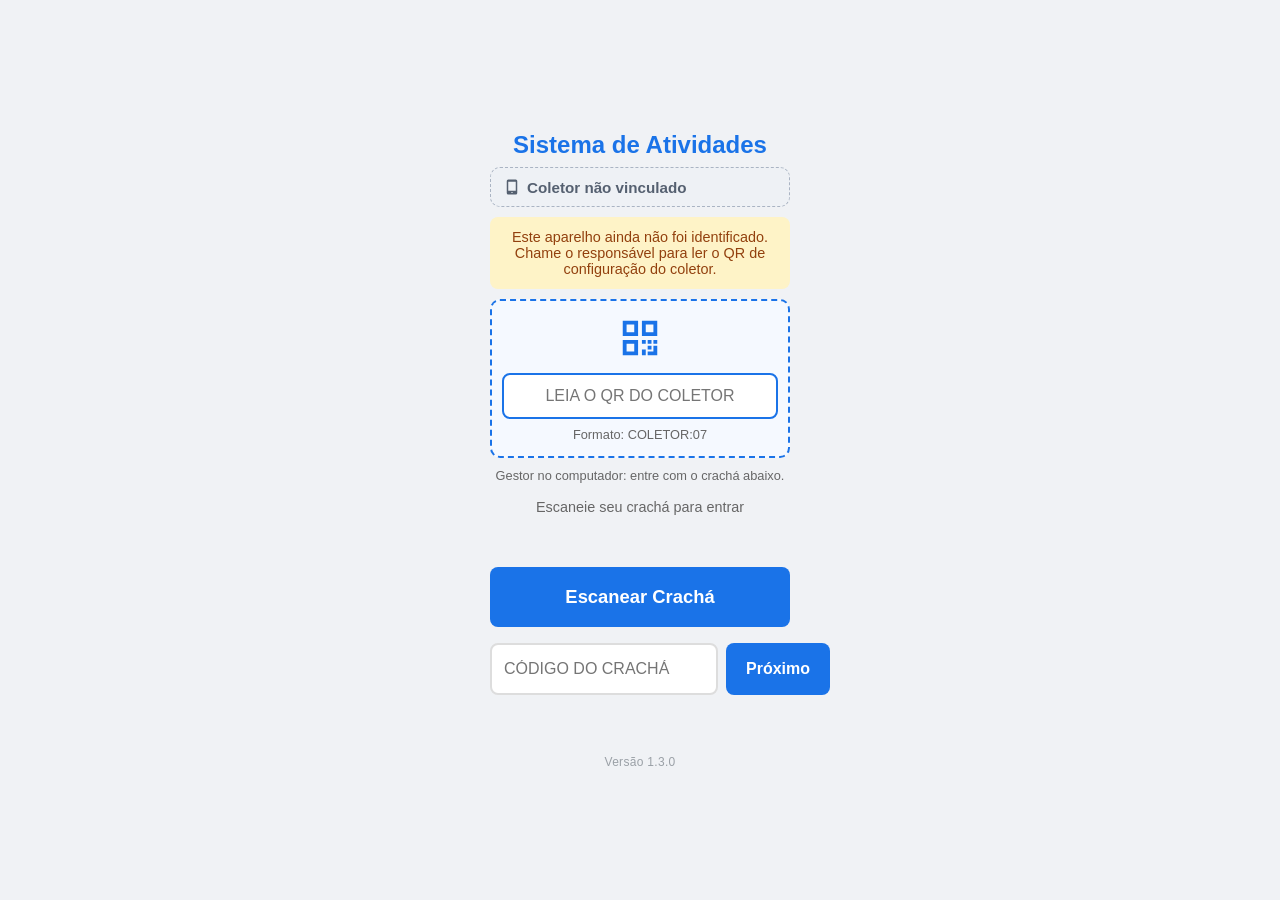
<file: index.html>
<!DOCTYPE html>
<html lang="pt-BR">
<head>
  <meta charset="UTF-8">
  <meta name="viewport" content="width=device-width, initial-scale=1.0, user-scalable=no">
  <title>Login - Sistema de Atividades</title>
  <link rel="manifest" href="manifest.json?v=3">
  <meta name="theme-color" content="#1a73e8">
  <meta name="mobile-web-app-capable" content="yes">
  <meta name="apple-mobile-web-app-capable" content="yes">
  <meta name="apple-mobile-web-app-status-bar-style" content="default">
  <meta name="apple-mobile-web-app-title" content="Tarefas">
  <link rel="apple-touch-icon" href="icon-192.png">
  <link rel="stylesheet" href="css/style.css?v=1.3.0">
</head>
<body>
  <div class="login-container">
    <div class="logo">Sistema de Atividades</div>

    <!-- Coletor: vinculo do aparelho e situacao (js/coletor.js) -->
    <div id="coletor-login"></div>
    <p class="subtitle">Escaneie seu crachá para entrar</p>

    <!-- Etapa 1: Identificacao -->
    <div id="etapa-codigo">
      <div class="scan-area">
        <div id="reader"></div>
      </div>

      <button id="btn-scan" class="btn btn-primary btn-lg" onclick="iniciarScan()">
        Escanear Crachá
      </button>

      <div class="input-group mt-16">
        <input type="text" id="codigo-manual" class="input-text" placeholder="Código do crachá"
          maxlength="40" autocomplete="off">
        <button class="btn btn-primary" onclick="verificarCracha()" style="width:auto;padding:12px 20px;">
          Próximo
        </button>
      </div>
    </div>

    <!-- Etapa 2: Senha (apenas quando necessario) -->
    <div id="etapa-senha" class="hidden" style="width:100%;max-width:300px;">
      <div class="card text-center mb-12">
        <div style="font-size:0.85rem;color:#666;">Bem-vindo,</div>
        <div id="func-nome-exibido" style="font-size:1.2rem;font-weight:700;color:#1a73e8;"></div>
      </div>

      <div class="form-group">
        <label>Senha</label>
        <input type="password" id="input-senha" class="input-text" placeholder="Digite sua senha"
          autocomplete="current-password">
      </div>

      <button class="btn btn-primary btn-lg" onclick="fazerLogin()">
        Entrar
      </button>

      <button class="btn btn-outline mt-8" onclick="voltarCodigo()">
        Voltar
      </button>
    </div>

    <div id="login-msg" class="login-msg"></div>

    <div id="loading" class="loading">
      <div class="spinner"></div>
      <p>Verificando...</p>
    </div>

    <div id="error-actions" class="error-actions hidden" style="text-align:center;margin-top:12px;">
      <button class="btn btn-primary" onclick="recarregarPagina()" style="width:auto;">Tentar de Novo</button>
      <button class="btn btn-outline" onclick="aqueceGAS()" style="width:auto;margin-left:8px;">Testar Conexão</button>
    </div>

    <div id="app-version" class="app-version"></div>
  </div>

  <script src="js/vendor/html5-qrcode.min.js?v=1.3.0"></script>
  <script src="js/config.js?v=1.3.0"></script>
  <script>
    // Guard de versao: detecta novo deploy e recarrega uma vez
    (function() {
      var stored = localStorage.getItem('app_version');
      var current = CONFIG.APP_VERSION;
      if (stored && stored !== current) {
        localStorage.setItem('app_version', current);
        CONFIG.forcarAtualizacao();
      } else {
        localStorage.setItem('app_version', current);
      }
    })();
  </script>
  <script src="js/db.js?v=1.3.0"></script>
  <script src="js/backend.js?v=1.3.0"></script>
  <script src="js/api.js?v=1.3.0"></script>
  <script src="js/auth.js?v=1.3.0"></script>
  <script src="js/scanner.js?v=1.3.0"></script>
  <script src="js/coletor.js?v=1.3.0"></script>
  <script>
    if (Auth.estaLogado()) {
      const func = Auth.obterSessao();
      window.location.href = (func.perfil === 'gestor' || func.perfil === 'adm') ? 'gestor.html' : 'painel.html';
    }

    if (new URLSearchParams(window.location.search).get('motivo') === 'inatividade') {
      const el = document.getElementById('login-msg');
      el.textContent = 'Sessão encerrada por inatividade. Faça login novamente.';
      el.className = 'login-msg msg-warning';
    }

    let scanAtivo = false;
    let codigoSelecionado = '';

    // Bloco do coletor: vinculo (primeira vez) e situacao atual
    Coletor.prepararLogin('coletor-login', {
      aposVincular: () => document.getElementById('codigo-manual').focus()
    });

    // Erros de login que nao sao de conexao nao mostram "Tentar de Novo / Ativar Servidor"
    function tratarFalhaLogin(resultado) {
      if (resultado && resultado.semAcoes) {
        voltarCodigo();
        document.getElementById('codigo-manual').value = '';
        mostrarMsg(resultado.mensagem || '', resultado.mensagem ? 'error' : '');
        Coletor.prepararLogin('coletor-login', {
          aposVincular: () => document.getElementById('codigo-manual').focus()
        });
        return;
      }
      mostrarMsg((resultado && resultado.mensagem) || 'Sem conexão. Tente novamente.', 'error');
      document.getElementById('error-actions').classList.remove('hidden');
    }

    // Exibir versao do app (facilita verificar se o coletor atualizou)
    (function() {
      var el = document.getElementById('app-version');
      if (el) el.textContent = 'Versão ' + CONFIG.APP_VERSION;
    })();

    // Testa a conexao com o banco (botao "Testar Conexão")
    function aqueceGAS() {
      mostrarMsg('Testando conexão...', 'info');
      document.getElementById('error-actions').classList.add('hidden');
      (async () => {
        const r = await API.get({ acao: 'versao' });
        if (r && r.sucesso) {
          mostrarMsg('Conexão OK. Tente novamente.', 'success');
        } else {
          mostrarMsg('Sem conexão com o banco. Verifique o WiFi.', 'error');
          document.getElementById('error-actions').classList.remove('hidden');
        }
      })();
    }

    function recarregarPagina() {
      location.reload();
    }

    async function iniciarScan() {
      if (scanAtivo) {
        await Scanner.parar();
        scanAtivo = false;
        document.getElementById('btn-scan').textContent = 'Escanear Crachá';
        return;
      }

      mostrarMsg('Posicione o QRcode na câmera...', 'info');

      const sucesso = await Scanner.iniciar('reader', async (codigo) => {
        scanAtivo = false;
        document.getElementById('btn-scan').textContent = 'Escanear Crachá';
        await verificarCrachaCodigo(codigo.trim().toUpperCase());
      });

      if (sucesso) {
        scanAtivo = true;
        document.getElementById('btn-scan').textContent = 'Parar Câmera';
      } else {
        mostrarMsg('Não foi possível acessar a câmera. Use o campo manual.', 'error');
      }
    }

    // Chamado pelo botao "Proximo" no campo manual
    async function verificarCracha() {
      const codigo = document.getElementById('codigo-manual').value.trim();
      if (!codigo) {
        mostrarMsg('Digite o código do crachá.', 'warning');
        return;
      }
      await verificarCrachaCodigo(codigo.toUpperCase());
    }

    // Verifica se o cracha existe e se requer senha
    async function verificarCrachaCodigo(codigo) {
      mostrarMsg('', '');

      // QR da base de coletores ou de configuracao lido no lugar do cracha
      const tipoQR = Coletor.classificarQR(codigo);
      if (tipoQR === 'retirada' || tipoQR === 'devolucao') {
        document.getElementById('codigo-manual').value = '';
        mostrarMsg('Este é o QR da base de coletores. Primeiro leia o seu crachá para entrar.', 'error');
        return;
      }
      if (tipoQR === 'config') {
        document.getElementById('codigo-manual').value = '';
        await Coletor.vincular(codigo);
        return;
      }

      document.getElementById('loading').classList.add('visivel');
      document.getElementById('error-actions').classList.add('hidden');

      let resultado;
      try {
        resultado = await API.getComTimeout(
          { acao: 'verificar_cracha', codigo },
          CONFIG.LOGIN_REQUEST_TIMEOUT,
          CONFIG.LOGIN_MAX_TENTATIVAS
        );
      } catch (e) {
        resultado = { sucesso: false, mensagem: 'Erro ao verificar. Tente novamente.' };
      } finally {
        document.getElementById('loading').classList.remove('visivel');
      }

      if (!resultado || !resultado.sucesso) {
        mostrarMsg((resultado && resultado.mensagem) || 'Sem conexão. Tente novamente.', 'error');
        document.getElementById('error-actions').classList.remove('hidden');
        return;
      }

      codigoSelecionado = codigo;

      if (resultado.dados && resultado.dados.requer_senha) {
        // Exibir etapa de senha
        document.getElementById('func-nome-exibido').textContent = resultado.dados.nome;
        document.getElementById('etapa-codigo').classList.add('hidden');
        document.getElementById('etapa-senha').classList.remove('hidden');
        document.getElementById('input-senha').value = '';
        document.getElementById('input-senha').focus();
      } else {
        // Login direto sem senha
        await fazerLoginDireto();
      }
    }

    // Login sem senha (funcionarios sem senha cadastrada)
    async function fazerLoginDireto() {
      document.getElementById('loading').classList.add('visivel');

      let resultado;
      try {
        resultado = await Auth.login(codigoSelecionado, '');
      } catch (e) {
        resultado = { sucesso: false, mensagem: 'Erro ao entrar. Tente novamente.' };
      } finally {
        document.getElementById('loading').classList.remove('visivel');
      }

      if (!resultado || !resultado.sucesso) {
        tratarFalhaLogin(resultado);
      }
    }

    // Login com senha
    async function fazerLogin() {
      const senha = document.getElementById('input-senha').value;
      if (!senha) {
        mostrarMsg('Digite sua senha.', 'warning');
        return;
      }

      mostrarMsg('', '');
      document.getElementById('loading').classList.add('visivel');

      let resultado;
      try {
        resultado = await Auth.login(codigoSelecionado, senha);
      } catch (e) {
        resultado = { sucesso: false, mensagem: 'Erro ao entrar. Tente novamente.' };
      } finally {
        document.getElementById('loading').classList.remove('visivel');
      }

      if (!resultado || !resultado.sucesso) {
        tratarFalhaLogin(resultado);
      }
    }

    function voltarCodigo() {
      document.getElementById('error-actions').classList.add('hidden');
      codigoSelecionado = '';
      document.getElementById('etapa-senha').classList.add('hidden');
      document.getElementById('etapa-codigo').classList.remove('hidden');
      mostrarMsg('', '');
    }

    function mostrarMsg(texto, tipo) {
      const el = document.getElementById('login-msg');
      el.textContent = texto;
      el.className = 'login-msg';
      if (tipo) el.classList.add(`msg-${tipo}`);
    }

    document.getElementById('codigo-manual').addEventListener('keypress', (e) => {
      if (e.key === 'Enter') verificarCracha();
    });

    document.getElementById('input-senha').addEventListener('keypress', (e) => {
      if (e.key === 'Enter') fazerLogin();
    });

    if ('serviceWorker' in navigator) {
      var swRecarregando = false;
      function swReload() {
        if (swRecarregando) return;
        swRecarregando = true;
        location.reload();
      }
      navigator.serviceWorker.register('./service-worker.js', { updateViaCache: 'none' })
        .then(function(reg) {
          reg.update();
          setInterval(function() { reg.update(); }, 5 * 60 * 1000);
        })
        .catch(function(err) { console.warn('SW:', err); });
      navigator.serviceWorker.addEventListener('controllerchange', swReload);
      navigator.serviceWorker.addEventListener('message', function(event) {
        if (event.data && event.data.type === 'SW_UPDATED') swReload();
      });
    }
  </script>
</body>
</html>
</file>
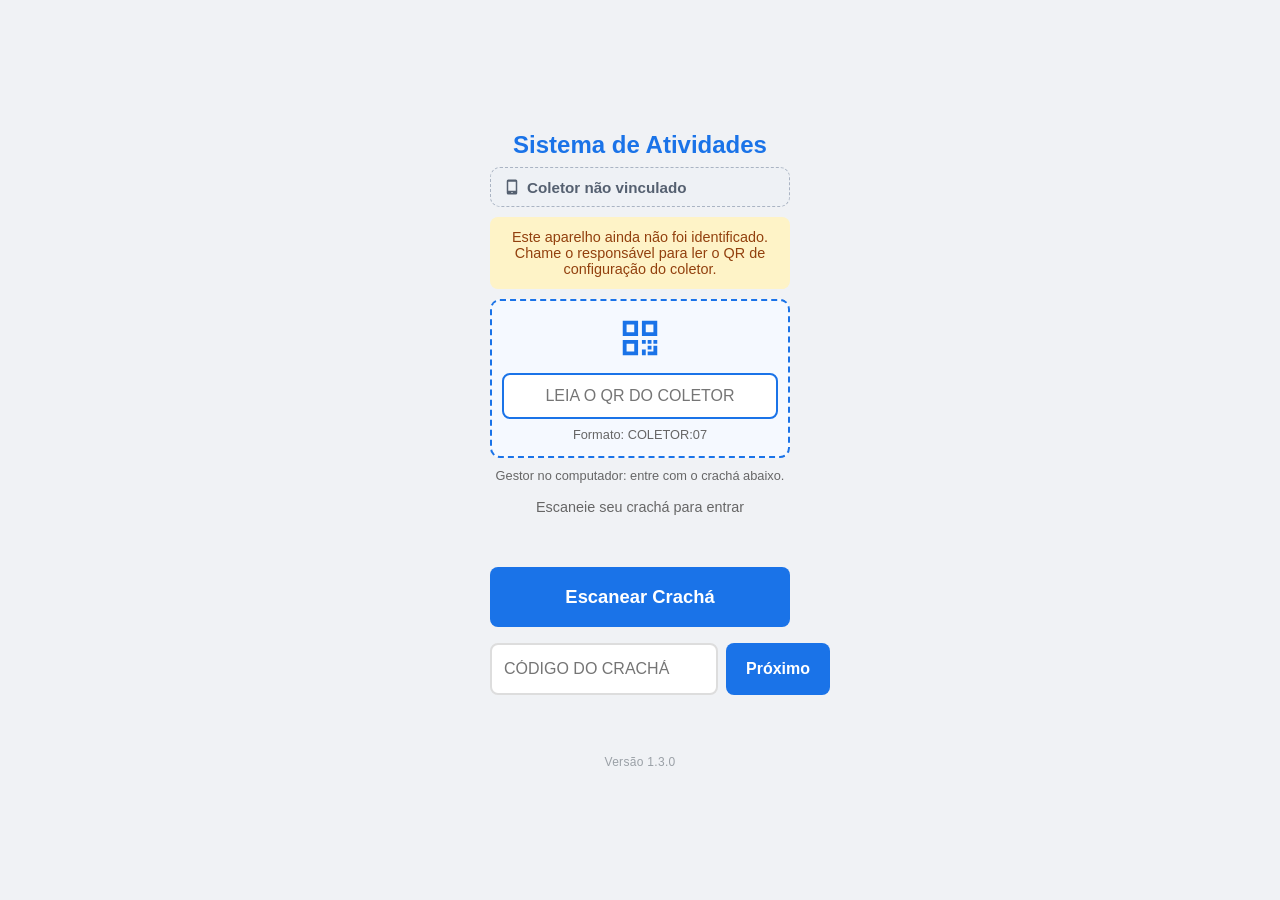
<file: carregamento.html>
<!DOCTYPE html>
<html lang="pt-BR">
<head>
  <meta charset="UTF-8">
  <meta name="viewport" content="width=device-width, initial-scale=1.0, user-scalable=no">
  <title>Carregamento - Sistema de Atividades</title>
  <link rel="manifest" href="manifest.json?v=3">
  <meta name="theme-color" content="#1a73e8">
  <meta name="mobile-web-app-capable" content="yes">
  <meta name="apple-mobile-web-app-capable" content="yes">
  <meta name="apple-mobile-web-app-status-bar-style" content="default">
  <meta name="apple-mobile-web-app-title" content="Tarefas">
  <link rel="apple-touch-icon" href="icon-192.png">
  <link rel="stylesheet" href="css/style.css?v=1.3.0">
</head>
<body>
  <div class="header">
    <h1>Carregamento</h1>
    <div>
      <span class="user-info"></span>
      <button class="btn-logout">Sair</button>
    </div>
  </div>

  <div class="container">
    <!-- Mensagem -->
    <div id="msg" class="msg hidden"></div>

    <!-- Loading -->
    <div id="loading" class="loading">
      <div class="spinner"></div>
      <p>Processando...</p>
    </div>

    <!-- Etapa 1: Scan da Doca -->
    <div id="etapa-doca" class="card">
      <h2 class="card-title text-center mb-12">Doca</h2>

      <div class="scan-area" style="margin:0 auto;max-width:300px;">
        <div id="reader-doca"></div>
      </div>

      <button id="btn-scan-doca" class="btn btn-primary btn-lg mt-12" onclick="iniciarScanDoca()">
        Escanear Doca
      </button>

      <div class="mt-12">
        <div class="form-group">
          <label>Doca</label>
          <input type="text" id="input-doca" class="input-text" placeholder="Leia a doca" onkeydown="if(event.key==='Enter')confirmarDoca()">
        </div>
        <button class="btn btn-primary mt-8" onclick="confirmarDoca()">
          Confirmar Doca
        </button>
      </div>

      <button class="btn btn-secondary mt-12" onclick="voltarPainel()">
        Voltar ao Painel
      </button>
    </div>

    <!-- Etapa 2: Scan do QRcode da carga -->
    <div id="etapa-scan" class="card hidden">
      <h2 class="card-title text-center mb-12">Escaneie o QRcode da carga</h2>

      <div class="scan-area" style="margin:0 auto;max-width:300px;">
        <div id="reader"></div>
      </div>

      <button id="btn-scan-carga" class="btn btn-primary btn-lg mt-12" onclick="iniciarScanCarga()">
        Escanear Carga
      </button>

      <div class="mt-12">
        <div class="form-group">
          <label>Dados da carga</label>
          <input type="text" id="input-carga" class="input-text" placeholder="" onkeydown="if(event.key==='Enter')registrarManual()">
        </div>
        <div class="ajudante-row mt-8" style="display:flex;align-items:center;justify-content:space-between;">
          <span style="font-size:0.95rem;font-weight:600;color:#555;">Ajudante?</span>
          <label class="switch">
            <input type="checkbox" id="check-ajudante">
            <span class="switch-slider"></span>
          </label>
        </div>
        <button class="btn btn-primary mt-8" onclick="registrarManual()">
          Registrar Carga
        </button>
      </div>

      <button class="btn btn-secondary mt-12" onclick="voltarPainel()">
        Voltar ao Painel
      </button>
    </div>

    <!-- Etapa 2: Carga registrada, tarefa em andamento -->
    <div id="etapa-andamento" class="hidden">
      <div class="card active-task">
        <div class="task-label">Carregamento em andamento</div>
        <div id="tarefa-nome" class="task-title"></div>

        <!-- Alerta de timeout -->
        <div id="alerta-timeout" class="alerta-timeout">
          Atenção: tarefa aberta há mais de 3 horas. Deseja finalizar?
        </div>

        <!-- Cronometro -->
        <div id="cronometro" class="cronometro verde">00:00:00</div>

        <!-- Info da carga -->
        <div class="carga-info">
          <div class="info-row">
            <span class="label">Doca:</span>
            <span id="carga-doca" class="value"></span>
          </div>
          <div class="info-row">
            <span class="label">Carga:</span>
            <span id="carga-numero" class="value"></span>
          </div>
          <div class="info-row">
            <span class="label">Total de volumes:</span>
            <span id="carga-volumes-total" class="value"></span>
          </div>
        </div>

        <!-- Aviso de carga compartilhada -->
        <div id="aviso-compartilhada" class="carga-workers hidden">
          <div class="workers-title">Esta carga está sendo trabalhada por mais funcionários</div>
          <p style="font-size:0.8rem;color:#666;">
            Os volumes serão distribuídos proporcionalmente ao tempo de execução de cada trabalhador.
          </p>
        </div>

        <!-- Distribuicao de volumes em tempo real -->
        <div id="workers-carga"></div>

        <!-- Botao finalizar -->
        <button id="btn-finalizar" class="btn btn-danger btn-lg mt-16" onclick="finalizarCarregamento()">
          Finalizar Carregamento
        </button>
      </div>
    </div>

    <!-- Etapa 3: Resultado final -->
    <div id="etapa-resultado" class="hidden">
      <div class="card text-center">
        <h2 class="card-title mb-12">Carregamento Finalizado!</h2>

        <div id="resultado-info" class="carga-info mb-12"></div>

        <div id="resultado-distribuicao"></div>

        <button class="btn btn-primary btn-lg mt-16" onclick="voltarPainel()">
          Voltar ao Painel
        </button>
      </div>
    </div>
  </div>

  <!-- Modal de confirmacao customizado -->
  <div id="modal-confirmar" class="modal-overlay">
    <div class="modal" style="text-align:center;">
      <div id="modal-confirmar-titulo" class="modal-title"></div>
      <p id="modal-confirmar-msg" style="margin-bottom:24px;font-size:1rem;color:#444;line-height:1.5;"></p>
      <div style="display:flex;gap:12px;">
        <button id="modal-confirmar-nao" class="btn btn-secondary" style="flex:1;">Cancelar</button>
        <button id="modal-confirmar-sim" class="btn btn-danger" style="flex:1;">Confirmar</button>
      </div>
    </div>
  </div>

  <script src="js/vendor/html5-qrcode.min.js?v=1.3.0"></script>
  <script src="js/config.js?v=1.3.0"></script>
  <script>
    (function() {
      var stored = localStorage.getItem('app_version');
      var current = CONFIG.APP_VERSION;
      if (stored && stored !== current) {
        localStorage.setItem('app_version', current);
        CONFIG.forcarAtualizacao();
      } else {
        localStorage.setItem('app_version', current);
      }
    })();
  </script>
  <script src="js/db.js?v=1.3.0"></script>
  <script src="js/backend.js?v=1.3.0"></script>
  <script src="js/api.js?v=1.3.0"></script>
  <script src="js/auth.js?v=1.3.0"></script>
  <script src="js/tarefas.js?v=1.3.0"></script>
  <script src="js/scanner.js?v=1.3.0"></script>
  <script src="js/carregamento.js?v=1.3.0"></script>
  <script src="js/ui.js?v=1.3.0"></script>
  <script>
    let funcionario = null;
    let tarefaCarregamento = null;
    let registroAtual = null;
    let dadosCarga = null;
    let docaAtual = null;  // { codigo, nome }

    let scanAtivo = false;
    let scanDocaAtivo = false;

    // Inicializacao
    function init() {
      if (!Auth.estaLogado()) {
        window.location.href = 'index.html';
        return;
      }

      funcionario = Auth.obterSessao();
      Auth.atualizarHeader();

      // Obter dados da tarefa de carregamento
      const tarefaStr = sessionStorage.getItem('tarefa_carregamento');
      if (!tarefaStr) {
        window.location.href = 'painel.html';
        return;
      }
      tarefaCarregamento = JSON.parse(tarefaStr);

      // Enquanto estiver na tela de carregamento, manter o timer de atividade atualizado
      setInterval(() => Auth.marcarAtividade(), 60000);
    }

    // Iniciar scan da doca
    async function iniciarScanDoca() {
      if (scanDocaAtivo) {
        await Scanner.parar();
        scanDocaAtivo = false;
        document.getElementById('btn-scan-doca').textContent = 'Escanear Doca';
        return;
      }

      mostrarMsg('Posicione o QRcode da doca na câmera...', 'info');

      const sucesso = await Scanner.iniciar('reader-doca', async (texto) => {
        scanDocaAtivo = false;
        document.getElementById('btn-scan-doca').textContent = 'Escanear Doca';
        document.getElementById('input-doca').value = texto.trim();
        confirmarDoca();
      });

      if (sucesso) {
        scanDocaAtivo = true;
        document.getElementById('btn-scan-doca').textContent = 'Parar Câmera';
      } else {
        mostrarMsg('Não foi possível acessar a câmera. Insira manualmente.', 'error');
      }
    }

    // Confirmar doca e avancar para scan da carga
    async function confirmarDoca() {
      const codigo = document.getElementById('input-doca').value.trim();
      if (!codigo) {
        mostrarMsg('Informe a doca.', 'warning');
        return;
      }

      mostrarLoading(true);
      const resultado = await API.get({ acao: 'verificar_doca', codigo: codigo });
      mostrarLoading(false);

      if (!resultado.sucesso) {
        mostrarMsg(resultado.mensagem || 'Doca não encontrada.', 'error');
        return;
      }

      docaAtual = { codigo: resultado.dados.codigo, nome: resultado.dados.nome };
      mostrarEtapa('scan');
    }

    // Iniciar scan da carga
    async function iniciarScanCarga() {
      if (scanAtivo) {
        await Scanner.parar();
        scanAtivo = false;
        document.getElementById('btn-scan-carga').textContent = 'Escanear Carga';
        return;
      }

      mostrarMsg('Posicione o QRcode da carga na câmera...', 'info');

      const sucesso = await Scanner.iniciar('reader', async (texto) => {
        scanAtivo = false;
        document.getElementById('btn-scan-carga').textContent = 'Escanear Carga';
        await processarQRCarga(texto);
      });

      if (sucesso) {
        scanAtivo = true;
        document.getElementById('btn-scan-carga').textContent = 'Parar Câmera';
      } else {
        mostrarMsg('Não foi possível acessar a câmera. Use os campos manuais.', 'error');
      }
    }

    // Processar QRcode da carga
    async function processarQRCarga(texto) {
      const dados = Scanner.parsearCarga(texto);

      if (!dados) {
        mostrarMsg('QRcode inválido. Formato esperado: NUMERO_CARGA|QTD_VOLUMES', 'error');
        return;
      }

      const ajudante = document.getElementById('check-ajudante').checked;
      await registrarCarga(dados.numero_carga, dados.qtd_volumes, ajudante);
    }

    async function registrarManual() {
      const texto = document.getElementById('input-carga').value.trim();

      if (!texto) {
        mostrarMsg('Informe os dados da carga (CARGA|VOLUMES).', 'warning');
        return;
      }

      const dados = Scanner.parsearCarga(texto);

      if (!dados) {
        mostrarMsg('Formato inválido. Use CARGA|VOLUMES (ex: C350|410).', 'error');
        return;
      }

      const ajudante = document.getElementById('check-ajudante').checked;
      await registrarCarga(dados.numero_carga, dados.qtd_volumes, ajudante);
    }

    // Registrar carga no sistema
    async function registrarCarga(numeroCarga, qtdVolumes, ajudante) {
      mostrarLoading(true);

      // Primeiro, iniciar a tarefa
      const resultadoTarefa = await Tarefas.iniciarTarefa(
        funcionario.codigo,
        tarefaCarregamento.id_tarefa
      );

      if (!resultadoTarefa.sucesso) {
        mostrarLoading(false);
        mostrarMsg(resultadoTarefa.mensagem, 'error');
        return;
      }

      registroAtual = resultadoTarefa.dados;

      // Registrar a carga
      const resultadoCarga = await Carregamento.registrarCarga(
        funcionario.codigo,
        registroAtual.id_registro,
        numeroCarga,
        qtdVolumes,
        docaAtual ? docaAtual.codigo : '',
        ajudante
      );

      mostrarLoading(false);

      if (!resultadoCarga.sucesso) {
        mostrarMsg(resultadoCarga.mensagem, 'error');
        return;
      }

      dadosCarga = {
        numero_carga: numeroCarga,
        qtd_volumes: qtdVolumes,
        nome_doca: docaAtual ? docaAtual.nome : ''
      };

      // Limpar dados da tarefa no sessionStorage
      sessionStorage.removeItem('tarefa_carregamento');

      // Mostrar tela de andamento
      mostrarAndamento();
    }

    // Mostrar tela de carregamento em andamento
    function mostrarAndamento() {
      document.getElementById('tarefa-nome').textContent =
        dadosCarga.numero_carga;
      document.getElementById('carga-doca').textContent = dadosCarga.nome_doca || '-';
      document.getElementById('carga-numero').textContent = dadosCarga.numero_carga;
      document.getElementById('carga-volumes-total').textContent = dadosCarga.qtd_volumes;

      // Iniciar cronometro
      Tarefas.iniciarCronometro(registroAtual.data_inicio, 'cronometro');

      // Iniciar monitoramento de outros workers na mesma carga
      Carregamento.iniciarMonitoramento(
        dadosCarga.numero_carga,
        dadosCarga.qtd_volumes,
        'workers-carga'
      );

      mostrarEtapa('andamento');
    }

    // Finalizar carregamento
    async function finalizarCarregamento() {
      if (!registroAtual) return;

      const confirmar = await UI.confirmar('Deseja realmente finalizar este carregamento?', 'Finalizar Carregamento');
      if (!confirmar) return;

      mostrarLoading(true);
      document.getElementById('btn-finalizar').disabled = true;

      const resultado = await Tarefas.finalizarTarefa(
        funcionario.codigo,
        registroAtual.id_registro
      );

      document.getElementById('btn-finalizar').disabled = false;
      mostrarLoading(false);

      if (!resultado.sucesso) {
        mostrarMsg(resultado.mensagem, 'error');
        return;
      }

      // Parar cronometro e monitoramento
      Tarefas.pararCronometro();
      Carregamento.pararMonitoramento();

      // Mostrar resultado final com distribuicao
      mostrarResultado(resultado.dados);
    }

    // Mostrar resultado final
    function mostrarResultado(dados) {
      const infoHtml = `
        <div class="info-row">
          <span class="label">Doca:</span>
          <span class="value">${dadosCarga.nome_doca || '-'}</span>
        </div>
        <div class="info-row">
          <span class="label">Carga:</span>
          <span class="value">${dadosCarga.numero_carga}</span>
        </div>
        <div class="info-row">
          <span class="label">Total de volumes:</span>
          <span class="value">${dadosCarga.qtd_volumes}</span>
        </div>
      `;
      document.getElementById('resultado-info').innerHTML = infoHtml;

      // Se tem distribuicao, renderizar
      if (dados && dados.distribuicao && dados.distribuicao.length > 1) {
        Carregamento.renderizarWorkers(
          'resultado-distribuicao',
          dados.distribuicao.map(d => ({
            ...d,
            data_inicio: d.data_inicio,
            data_fim: d.data_fim,
            status: 'finalizada'
          })),
          dadosCarga.qtd_volumes
        );
      } else {
        document.getElementById('resultado-distribuicao').innerHTML = `
          <div class="msg msg-success">
            Todos os ${dadosCarga.qtd_volumes} volumes atribuídos a você.
          </div>
        `;
      }

      mostrarEtapa('resultado');
    }

    // Voltar ao painel
    function voltarPainel() {
      sessionStorage.removeItem('tarefa_carregamento');
      const func = Auth.obterSessao();
      if (func && (func.perfil === 'gestor' || func.perfil === 'adm')) {
        window.location.href = 'gestor.html';
      } else {
        window.location.href = 'painel.html';
      }
    }

    // Alternar etapas
    function mostrarEtapa(etapa) {
      document.getElementById('etapa-doca').classList.toggle('hidden', etapa !== 'doca');
      document.getElementById('etapa-scan').classList.toggle('hidden', etapa !== 'scan');
      document.getElementById('etapa-andamento').classList.toggle('hidden', etapa !== 'andamento');
      document.getElementById('etapa-resultado').classList.toggle('hidden', etapa !== 'resultado');
    }

    function mostrarLoading(visivel) {
      document.getElementById('loading').classList.toggle('visivel', visivel);
    }

    function mostrarMsg(texto, tipo) {
      const el = document.getElementById('msg');
      if (!texto) {
        el.classList.add('hidden');
        return;
      }
      el.textContent = texto;
      el.className = `msg msg-${tipo}`;
      setTimeout(() => el.classList.add('hidden'), 5000);
    }

    // Iniciar
    init();

    if ('serviceWorker' in navigator) {
      var swRecarregando = false;
      function swReload() {
        if (swRecarregando) return;
        swRecarregando = true;
        location.reload();
      }
      navigator.serviceWorker.register('./service-worker.js', { updateViaCache: 'none' })
        .then(function(reg) {
          reg.update();
          setInterval(function() { reg.update(); }, 5 * 60 * 1000);
        })
        .catch(function(err) { console.warn('SW:', err); });
      navigator.serviceWorker.addEventListener('controllerchange', swReload);
      navigator.serviceWorker.addEventListener('message', function(event) {
        if (event.data && event.data.type === 'SW_UPDATED') swReload();
      });
    }
  </script>
</body>
</html>
</file>
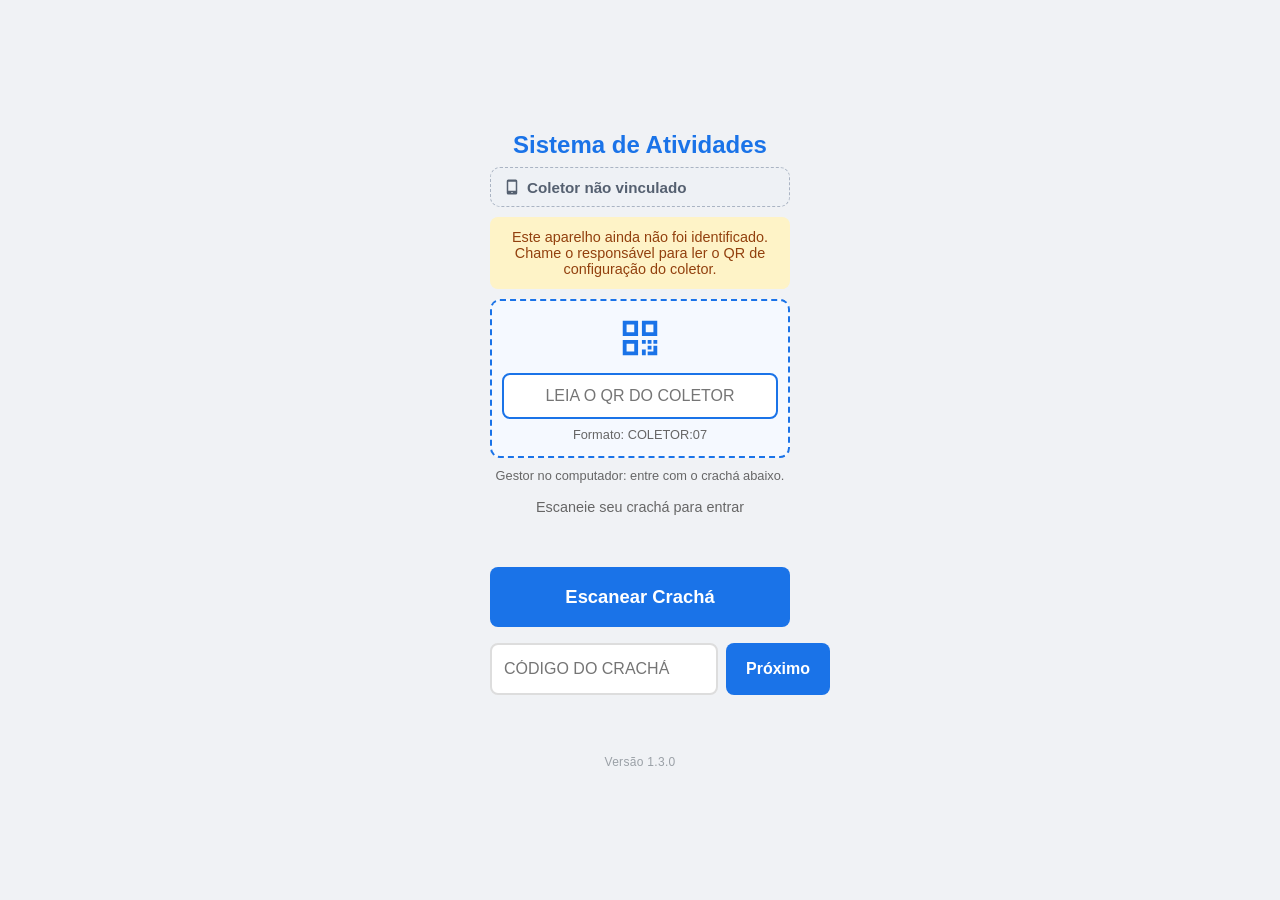
<file: gestor.html>
<!DOCTYPE html>
<html lang="pt-BR">
<head>
  <meta charset="UTF-8">
  <meta name="viewport" content="width=device-width, initial-scale=1.0, user-scalable=no">
  <title>Gestor - Sistema de Atividades</title>
  <link rel="manifest" href="manifest.json?v=3">
  <meta name="theme-color" content="#1a73e8">
  <meta name="mobile-web-app-capable" content="yes">
  <meta name="apple-mobile-web-app-capable" content="yes">
  <meta name="apple-mobile-web-app-status-bar-style" content="default">
  <meta name="apple-mobile-web-app-title" content="Tarefas">
  <link rel="apple-touch-icon" href="icon-192.png">
  <link rel="stylesheet" href="css/style.css?v=1.3.0">
</head>
<body>
  <div class="header">
    <h1>Painel do Gestor</h1>
    <div>
      <span class="user-info"></span>
      <button class="btn-logout">Sair</button>
    </div>
  </div>

  <div class="container">
    <div id="msg" class="msg hidden"></div>

    <!-- Tabs -->
    <div class="tabs">
      <button class="tab ativo" data-tab="tempo-real" onclick="trocarTab('tempo-real')">Tempo Real</button>
      <button class="tab" data-tab="tarefas" onclick="trocarTab('tarefas')">Tarefas</button>
      <button class="tab" data-tab="historico" onclick="trocarTab('historico')">Histórico</button>
      <button class="tab" data-tab="alertas" onclick="trocarTab('alertas')">Alertas</button>
      <button class="tab" data-tab="raiox" onclick="trocarTab('raiox')">Raio X</button>
      <button class="tab tab-adm hidden" data-tab="adm-coletores" onclick="trocarTab('adm-coletores')">Coletores</button>
      <button class="tab tab-adm hidden" data-tab="adm-irregularidades" onclick="trocarTab('adm-irregularidades')">Irregularidades</button>
      <button class="tab tab-adm hidden" data-tab="adm-exportacao" onclick="trocarTab('adm-exportacao')">Exp/Imp</button>
    </div>

    <!-- Abas exclusivas do perfil ADM (js/adm.js) -->
    <div id="tab-adm-coletores" class="tab-content">
      <div class="adm-acoes"><button class="btn btn-outline" onclick="Adm.carregarColetores()">Atualizar</button></div>
      <div id="adm-coletores-lista"></div>
    </div>

    <div id="tab-adm-irregularidades" class="tab-content">
      <div class="card">
        <div class="adm-datas">
          <div class="form-group"><label for="adm-oc-inicio">Data início</label><input type="date" id="adm-oc-inicio"></div>
          <div class="form-group"><label for="adm-oc-fim">Data fim</label><input type="date" id="adm-oc-fim"></div>
        </div>
        <button class="btn btn-primary" onclick="Adm.carregarOcorrencias()">Buscar</button>
      </div>
      <div id="adm-oc-lista"></div>
    </div>

    <div id="tab-adm-exportacao" class="tab-content">
      <div class="card">
        <h3 class="card-title mb-12">Exportar tarefas finalizadas (.xlsx)</h3>
        <div class="adm-datas">
          <div class="form-group"><label for="adm-exp-inicio">Data início</label><input type="date" id="adm-exp-inicio"></div>
          <div class="form-group"><label for="adm-exp-fim">Data fim</label><input type="date" id="adm-exp-fim"></div>
        </div>
        <button class="btn btn-success" onclick="Adm.exportar()">Gerar Excel</button>
        <div id="adm-exp-msg" class="msg hidden" style="margin-top:12px;"></div>
        <p class="adm-nota">Colunas: Tarefas Diárias, Qtd de Tarefas, Qtd Itens (parte de cada pessoa na carga), Soma de Tempo, Volume por hora, Nome do funcionário e Data.</p>
      </div>

      <div class="card">
        <h3 class="card-title mb-12">Importar tarefas do WMS (.xlsx)</h3>
        <p class="adm-nota" style="margin-top:0;">Relatório "Tarefas Realizadas" do outro app. Tarefas que já existem (mesmo Número) são atualizadas, sem duplicar.</p>
        <div class="form-group">
          <label for="adm-imp-arquivo">Arquivo</label>
          <input type="file" id="adm-imp-arquivo" accept=".xlsx,.xls" onchange="Adm.lerImportacao()">
        </div>
        <div id="adm-imp-previa"></div>
        <div id="adm-imp-msg" class="msg hidden" style="margin-top:12px;"></div>
      </div>

      <div class="card">
        <h3 class="card-title mb-12">Últimas importações</h3>
        <div id="adm-imp-historico"><p class="adm-nota" style="margin-top:0;">Abra esta aba para carregar.</p></div>
      </div>
    </div>

    <!-- Tab: Tempo Real -->
    <div id="tab-tempo-real" class="tab-content ativo">
      <div class="gestor-filters">
        <select id="filtro-tarefa" onchange="atualizarPainel()">
          <option value="">Todas as tarefas</option>
        </select>
        <select id="filtro-status" onchange="atualizarPainel()">
          <option value="">Todos os status</option>
          <option value="ocioso">Ocioso</option>
          <option value="em_andamento">Em andamento</option>
          <option value="alerta">Em alerta</option>
          <option value="timeout">Timeout</option>
        </select>
      </div>

      <div class="card" style="display:flex;gap:12px;justify-content:space-around;text-align:center;">
        <div>
          <div id="total-func" style="font-size:1.5rem;font-weight:700;color:#1a73e8;">-</div>
          <div style="font-size:0.75rem;color:#666;">Total</div>
        </div>
        <div>
          <div id="total-ativos" style="font-size:1.5rem;font-weight:700;color:#0d9f6e;">-</div>
          <div style="font-size:0.75rem;color:#666;">Ativos</div>
        </div>
        <div>
          <div id="total-ociosos" style="font-size:1.5rem;font-weight:700;color:#9ca3af;">-</div>
          <div style="font-size:0.75rem;color:#666;">Ociosos</div>
        </div>
        <div>
          <div id="total-alertas" style="font-size:1.5rem;font-weight:700;color:#ef4444;">-</div>
          <div style="font-size:0.75rem;color:#666;">Alertas</div>
        </div>
      </div>

      <div id="lista-funcionarios">
        <div class="loading visivel">
          <div class="spinner"></div>
          <p>Carregando...</p>
        </div>
      </div>
    </div>

    <!-- Tab: Tarefas (gestor executa tarefas) -->
    <div id="tab-tarefas" class="tab-content">
      <div id="gestor-loading" class="loading">
        <div class="spinner"></div>
        <p>Carregando...</p>
      </div>

      <!-- Lista de tarefas (quando nao tem tarefa ativa) -->
      <div id="gestor-secao-tarefas" class="hidden">
        <div id="gestor-btn-carregamento"></div>
        <button id="gestor-btn-outras" class="btn btn-secondary btn-lg mt-12" onclick="gestorToggleOutrasTarefas()" style="display:none;">
          Outras Tarefas
        </button>
        <div id="gestor-lista-outras-tarefas" class="task-list hidden mt-12"></div>
      </div>

      <!-- Tarefa em andamento -->
      <div id="gestor-secao-ativa" class="hidden">
        <div class="card active-task">
          <div class="task-label">Tarefa em andamento</div>
          <div id="gestor-tarefa-nome" class="task-title"></div>

          <div id="gestor-alerta-timeout" class="alerta-timeout">
            Atenção: tarefa aberta há mais de 3 horas. Deseja finalizar?
          </div>

          <div id="gestor-cronometro" class="cronometro verde">00:00:00</div>

          <div id="gestor-carga-info" class="carga-info hidden">
            <div class="info-row">
              <span class="label">Carga:</span>
              <span id="gestor-carga-numero" class="value"></span>
            </div>
            <div class="info-row">
              <span class="label">Total de volumes:</span>
              <span id="gestor-carga-volumes" class="value"></span>
            </div>
          </div>

          <div id="gestor-workers-carga" class="hidden"></div>

          <button id="gestor-btn-finalizar" class="btn btn-danger btn-lg mt-16" onclick="gestorFinalizarTarefa()">
            Finalizar Tarefa
          </button>
        </div>
      </div>
    </div>

    <!-- Tab: Historico -->
    <div id="tab-historico" class="tab-content">
      <div class="card">
        <div class="form-group">
          <label>Data início</label>
          <input type="date" id="hist-data-inicio">
        </div>
        <div class="form-group">
          <label>Data fim</label>
          <input type="date" id="hist-data-fim">
        </div>
        <div class="form-group">
          <label>Funcionário</label>
          <div style="display:flex;gap:8px;align-items:center;margin-bottom:8px;">
            <label style="display:flex;align-items:center;gap:6px;font-size:0.9rem;cursor:pointer;white-space:nowrap;">
              <input type="radio" name="hist-filtro-tipo" value="todos" checked onchange="toggleFiltroFunc()">
              <strong>Todos</strong>
            </label>
            <label style="display:flex;align-items:center;gap:6px;font-size:0.9rem;cursor:pointer;white-space:nowrap;">
              <input type="radio" name="hist-filtro-tipo" value="individual" onchange="toggleFiltroFunc()">
              <strong>Individual</strong>
            </label>
          </div>
          <div id="filtro-func-individual" class="hidden">
            <div class="input-group">
              <input type="text" id="hist-func-codigo" class="input-text" placeholder="Código do crachá" readonly>
              <button class="btn btn-primary" onclick="scanFuncionarioHistorico()" style="width:auto;padding:12px 16px;">
                Escanear
              </button>
            </div>
            <div id="hist-func-nome" style="font-size:0.85rem;color:#1a73e8;margin-top:4px;min-height:20px;"></div>
          </div>
        </div>
        <button class="btn btn-primary" onclick="buscarHistorico()">Buscar</button>
      </div>

      <div id="tabela-historico"></div>
    </div>

    <!-- Tab: Alertas -->
    <div id="tab-alertas" class="tab-content">
      <div class="card">
        <h3 class="card-title mb-12">Registrar Alerta</h3>
        <div class="form-group">
          <label>Funcionário</label>
          <div class="input-group">
            <input type="text" id="alerta-func-codigo" class="input-text" placeholder="Código do crachá" onkeydown="if(event.key==='Enter'){event.preventDefault();selecionarFuncionarioAlerta(this.value.trim().toUpperCase());document.getElementById('alerta-descricao').focus();}">
            <button class="btn btn-primary" onclick="scanFuncionarioAlerta()" style="width:auto;padding:12px 16px;">
              Escanear
            </button>
          </div>
          <div id="alerta-func-nome" style="font-size:0.85rem;color:#1a73e8;margin-top:4px;min-height:20px;"></div>
        </div>
        <div class="form-group">
          <label>Descrição do alerta</label>
          <textarea id="alerta-descricao" class="input-text" rows="3" placeholder="Descreva o alerta..." style="resize:vertical;"></textarea>
        </div>
        <button class="btn btn-danger" onclick="registrarAlerta()">Registrar Alerta</button>
      </div>

      <h3 class="card-title mt-12 mb-12">Alertas Recentes</h3>
      <div id="lista-alertas-gestor"></div>
    </div>

    <!-- Modal scan funcionario alerta -->
    <div id="modal-scan-alerta" class="modal-overlay">
      <div class="modal">
        <div class="modal-title">Escanear Crachá</div>
        <div id="reader-alerta" style="width:100%;max-width:280px;margin:0 auto;border-radius:10px;overflow:hidden;"></div>
        <div class="input-group mt-12">
          <input type="text" id="scan-alerta-manual" class="input-text" placeholder="Ou digite o código" maxlength="10" onkeydown="if(event.key==='Enter')confirmarAlertaFuncManual()">
          <button class="btn btn-primary" onclick="confirmarAlertaFuncManual()" style="width:auto;padding:12px 16px;">OK</button>
        </div>
        <button class="btn btn-secondary mt-12" onclick="fecharScanAlerta()">Cancelar</button>
      </div>
    </div>

    <!-- Tab: Raio X -->
    <div id="tab-raiox" class="tab-content">
      <div class="raiox-periodos">
        <button class="btn-periodo" data-p="diario"  onclick="raixoSelecionarPeriodo('diario')">Diário</button>
        <button class="btn-periodo" data-p="semanal" onclick="raixoSelecionarPeriodo('semanal')">Semanal</button>
        <button class="btn-periodo" data-p="mensal"  onclick="raixoSelecionarPeriodo('mensal')">Mensal</button>
      </div>

      <div id="raiox-tipos" class="raiox-tipos hidden">
        <button class="btn btn-primary"   onclick="raixoBuscarEquipe()">Resumo Equipe</button>
        <button class="btn btn-secondary" onclick="raixoMostrarFuncionarios()">Detalhado</button>
      </div>

      <div id="raiox-lista-func" class="hidden" style="margin-top:8px;"></div>

      <div id="raiox-resultado" style="margin-top:8px;"></div>
    </div>

    <!-- Modal de scan funcionario (historico) -->
    <div id="modal-scan-func" class="modal-overlay">
      <div class="modal">
        <div class="modal-title">Escanear Crachá</div>
        <div id="reader-hist" style="width:100%;max-width:280px;margin:0 auto;border-radius:10px;overflow:hidden;"></div>
        <div class="input-group mt-12">
          <input type="text" id="scan-func-manual" class="input-text" placeholder="Ou digite o código" maxlength="10" onkeydown="if(event.key==='Enter')confirmarFuncManual()">
          <button class="btn btn-primary" onclick="confirmarFuncManual()" style="width:auto;padding:12px 16px;">OK</button>
        </div>
        <button class="btn btn-secondary mt-12" onclick="fecharScanFunc()">Cancelar</button>
      </div>
    </div>

    <!-- Modal de distribuicao de carga -->
    <div id="modal-distribuicao" class="modal-overlay">
      <div class="modal">
        <div class="modal-title">Distribuicao de Volumes</div>
        <div id="modal-dist-content"></div>
        <button class="btn btn-secondary mt-12" onclick="fecharModal()">Fechar</button>
      </div>
    </div>
  </div>

  <!-- Modal de confirmacao customizado -->
  <div id="modal-confirmar" class="modal-overlay">
    <div class="modal" style="text-align:center;">
      <div id="modal-confirmar-titulo" class="modal-title"></div>
      <p id="modal-confirmar-msg" style="margin-bottom:24px;font-size:1rem;color:#444;line-height:1.5;"></p>
      <div style="display:flex;gap:12px;">
        <button id="modal-confirmar-nao" class="btn btn-secondary" style="flex:1;">Cancelar</button>
        <button id="modal-confirmar-sim" class="btn btn-danger" style="flex:1;">Confirmar</button>
      </div>
    </div>
  </div>

  <script src="js/vendor/html5-qrcode.min.js?v=1.3.0"></script>
  <script src="js/config.js?v=1.3.0"></script>
  <script>
    (function() {
      var stored = localStorage.getItem('app_version');
      var current = CONFIG.APP_VERSION;
      if (stored && stored !== current) {
        localStorage.setItem('app_version', current);
        CONFIG.forcarAtualizacao();
      } else {
        localStorage.setItem('app_version', current);
      }
    })();
  </script>
  <script src="js/db.js?v=1.3.0"></script>
  <script src="js/backend.js?v=1.3.0"></script>
  <script src="js/api.js?v=1.3.0"></script>
  <script src="js/auth.js?v=1.3.0"></script>
  <script src="js/scanner.js?v=1.3.0"></script>
  <script src="js/tarefas.js?v=1.3.0"></script>
  <script src="js/carregamento.js?v=1.3.0"></script>
  <script src="js/gestor.js?v=1.3.0"></script>
  <script src="js/ui.js?v=1.3.0"></script>
  <script src="js/coletor.js?v=1.3.0"></script>
  <script src="js/adm.js?v=1.3.0"></script>
  <script src="js/desktop.js?v=1.3.0"></script>
  <script>
    let funcionario = null;
    let gestorRegistroAtual = null;

    async function init() {
      if (!Auth.verificarAuth('gestor')) return;

      funcionario = Auth.obterSessao();
      Auth.atualizarHeader();

      // Coletor: no coletor vinculado o painel fica bloqueado ate a retirada;
      // no computador (sem vinculo) nada muda (js/coletor.js)
      Coletor.prepararPainel();

      // Abas do ADM (Coletores, Irregularidades, Exportação)
      Adm.iniciar();

      // Computador (sem coletor vinculado): layout largo e recursos extras (js/desktop.js)
      Desktop.iniciar();

      const hoje = new Date();
      const mesPassado = new Date(hoje);
      mesPassado.setMonth(mesPassado.getMonth() - 1);

      document.getElementById('hist-data-fim').value = hoje.toISOString().split('T')[0];
      document.getElementById('hist-data-inicio').value = mesPassado.toISOString().split('T')[0];

      await atualizarPainel();

      Gestor.iniciarAtualizacao(atualizarPainel);

      // Ao voltar a tela depois de inatividade, verificar se deve deslogar
      // Logout automatico por inatividade: verificar a cada 60s e ao voltar a tela
      setInterval(() => Auth.verificarIdleLogout(!!gestorRegistroAtual), 60000);
      document.addEventListener('visibilitychange', () => {
        if (!document.hidden) Auth.verificarIdleLogout(!!gestorRegistroAtual);
      });
    }

    // === TEMPO REAL ===

    async function atualizarPainel() {
      const filtros = {
        tarefa: document.getElementById('filtro-tarefa').value,
        status: document.getElementById('filtro-status').value
      };

      const resultado = await Gestor.buscarPainel(filtros);

      if (!resultado.sucesso) {
        mostrarMsg(resultado.mensagem, 'error');
        return;
      }

      const dados = resultado.dados;

      document.getElementById('total-func').textContent = dados.total || 0;
      document.getElementById('total-ativos').textContent = dados.ativos || 0;
      document.getElementById('total-ociosos').textContent = dados.ociosos || 0;
      document.getElementById('total-alertas').textContent = dados.alertas || 0;

      const filtroTarefa = document.getElementById('filtro-tarefa');
      if (filtroTarefa.options.length <= 1 && dados.tarefas) {
        dados.tarefas.forEach(t => {
          const opt = document.createElement('option');
          opt.value = t.id_tarefa;
          opt.textContent = t.nome;
          filtroTarefa.appendChild(opt);
        });
      }

      // Coletor em uso por cada funcionario (planilha de coletores)
      let mapaColetores = {};
      try { mapaColetores = await Coletor.mapaEmUso(); } catch (e) {}

      if (Desktop.ativo) {
        // Computador: em tarefa primeiro, busca por nome e horario da atualizacao
        Gestor.renderizarFuncionarios('lista-funcionarios', Desktop.ordenarFuncionarios(dados.funcionarios), mapaColetores);
        Desktop.aposAtualizarTempoReal();
      } else {
        Gestor.renderizarFuncionarios('lista-funcionarios', dados.funcionarios, mapaColetores);
      }
    }

    // === TAREFAS DO GESTOR ===

    async function gestorVerificarStatus() {
      document.getElementById('gestor-loading').classList.add('visivel');

      const resultado = await Tarefas.verificarStatus(funcionario.codigo);

      document.getElementById('gestor-loading').classList.remove('visivel');

      if (!resultado.sucesso) {
        mostrarMsg(resultado.mensagem, 'error');
        return;
      }

      if (resultado.dados.tarefa_ativa) {
        gestorRegistroAtual = resultado.dados.tarefa_ativa;
        gestorMostrarTarefaAtiva(gestorRegistroAtual);
      } else {
        await gestorCarregarTarefas();
      }
    }

    async function gestorCarregarTarefas() {
      document.getElementById('gestor-loading').classList.add('visivel');

      const resultado = await Tarefas.listarTarefas();

      document.getElementById('gestor-loading').classList.remove('visivel');

      if (!resultado.sucesso) {
        mostrarMsg(resultado.mensagem, 'error');
        return;
      }

      const tarefas = resultado.dados;

      if (!tarefas || tarefas.length === 0) {
        document.getElementById('gestor-btn-carregamento').innerHTML = '<div class="card text-center"><p>Nenhuma tarefa disponível.</p></div>';
      } else {
        const carregamento = tarefas.filter(t => t.usa_qrcode_carga);
        const outras = tarefas.filter(t => !t.usa_qrcode_carga);

        document.getElementById('gestor-btn-carregamento').innerHTML = carregamento.map(t => `
          <button class="btn btn-primary btn-lg" style="width:100%;padding:20px;font-size:1.2rem;" onclick="gestorIniciarTarefa('${t.id_tarefa}', '${t.nome}', true)">
            ${t.nome}
          </button>
        `).join('');

        const containerOutras = document.getElementById('gestor-lista-outras-tarefas');
        if (outras.length > 0) {
          document.getElementById('gestor-btn-outras').style.display = '';
          containerOutras.innerHTML = outras.map(t => `
            <div class="task-item" onclick="gestorIniciarTarefa('${t.id_tarefa}', '${t.nome}', false)">
              <span class="task-name">${t.nome}</span>
              <span class="task-arrow">&rsaquo;</span>
            </div>
          `).join('');
        }
      }

      document.getElementById('gestor-secao-tarefas').classList.remove('hidden');
      document.getElementById('gestor-secao-ativa').classList.add('hidden');
    }

    function gestorToggleOutrasTarefas() {
      document.getElementById('gestor-lista-outras-tarefas').classList.toggle('hidden');
    }

    async function gestorIniciarTarefa(idTarefa, nomeTarefa, usaQrcodeCarga) {
      Auth.marcarAtividade();

      if (usaQrcodeCarga) {
        sessionStorage.setItem('tarefa_carregamento', JSON.stringify({
          id_tarefa: idTarefa,
          nome: nomeTarefa
        }));
        window.location.href = 'carregamento.html';
        return;
      }

      document.getElementById('gestor-loading').classList.add('visivel');

      const resultado = await Tarefas.iniciarTarefa(funcionario.codigo, idTarefa);

      document.getElementById('gestor-loading').classList.remove('visivel');

      if (!resultado.sucesso) {
        mostrarMsg(resultado.mensagem, 'error');
        return;
      }

      gestorRegistroAtual = resultado.dados;
      gestorMostrarTarefaAtiva(gestorRegistroAtual);
      mostrarMsg('Tarefa iniciada com sucesso!', 'success');
    }

    function gestorMostrarTarefaAtiva(registro) {
      document.getElementById('gestor-tarefa-nome').textContent = registro.nome_tarefa;

      Tarefas.pararCronometro();
      Tarefas.iniciarCronometro(registro.data_inicio, 'gestor-cronometro');

      if (registro.carga) {
        document.getElementById('gestor-carga-info').classList.remove('hidden');
        document.getElementById('gestor-carga-numero').textContent = registro.carga.numero_carga;
        document.getElementById('gestor-carga-volumes').textContent = registro.carga.qtd_volumes;

        Carregamento.iniciarMonitoramento(
          registro.carga.numero_carga,
          registro.carga.qtd_volumes,
          'gestor-workers-carga'
        );
      } else {
        document.getElementById('gestor-carga-info').classList.add('hidden');
      }

      document.getElementById('gestor-secao-tarefas').classList.add('hidden');
      document.getElementById('gestor-secao-ativa').classList.remove('hidden');
    }

    async function gestorFinalizarTarefa() {
      if (!gestorRegistroAtual) return;

      const confirmar = await UI.confirmar('Deseja realmente finalizar esta tarefa?', 'Finalizar Tarefa');
      if (!confirmar) return;

      document.getElementById('gestor-loading').classList.add('visivel');
      document.getElementById('gestor-btn-finalizar').disabled = true;

      const resultado = await Tarefas.finalizarTarefa(funcionario.codigo, gestorRegistroAtual.id_registro);

      document.getElementById('gestor-btn-finalizar').disabled = false;
      document.getElementById('gestor-loading').classList.remove('visivel');

      if (!resultado.sucesso) {
        mostrarMsg(resultado.mensagem, 'error');
        return;
      }

      Auth.marcarAtividade();
      Tarefas.pararCronometro();
      Carregamento.pararMonitoramento();

      if (resultado.dados && resultado.dados.distribuicao) {
        const dist = resultado.dados.distribuicao;
        const meuVolume = dist.find(d => d.codigo_func === funcionario.codigo);
        if (meuVolume) {
          alert(`Tarefa finalizada!\nSeus volumes: ${meuVolume.volumes_proporcionais} (${meuVolume.percentual}%)`);
        }
      }

      gestorRegistroAtual = null;
      mostrarMsg('Tarefa finalizada com sucesso!', 'success');
      await gestorCarregarTarefas();
    }

    // === HISTORICO ===

    let scanHistAtivo = false;

    function toggleFiltroFunc() {
      const tipo = document.querySelector('input[name="hist-filtro-tipo"]:checked').value;
      const divIndividual = document.getElementById('filtro-func-individual');

      if (tipo === 'todos') {
        divIndividual.classList.add('hidden');
        document.getElementById('hist-func-codigo').value = '';
        document.getElementById('hist-func-nome').textContent = '';
      } else {
        divIndividual.classList.remove('hidden');
      }
    }

    async function scanFuncionarioHistorico() {
      document.getElementById('modal-scan-func').classList.add('visivel');
      document.getElementById('scan-func-manual').value = '';

      const sucesso = await Scanner.iniciar('reader-hist', (codigo) => {
        selecionarFuncionarioHist(codigo.trim().toUpperCase());
      });

      if (!sucesso) {
        mostrarMsg('Câmera indisponível. Use o campo manual.', 'warning');
      } else {
        scanHistAtivo = true;
      }
    }

    function confirmarFuncManual() {
      const codigo = document.getElementById('scan-func-manual').value.trim().toUpperCase();
      if (!codigo) {
        mostrarMsg('Digite o código do crachá.', 'warning');
        return;
      }
      selecionarFuncionarioHist(codigo);
    }

    async function selecionarFuncionarioHist(codigo) {
      document.getElementById('hist-func-codigo').value = codigo;
      document.getElementById('hist-func-nome').textContent = 'Buscando...';
      fecharScanFunc();

      const resultado = await API.get({ acao: 'verificar_cracha', codigo: codigo });
      if (resultado.sucesso && resultado.dados) {
        document.getElementById('hist-func-nome').textContent = resultado.dados.nome || ('Crachá: ' + codigo);
      } else {
        document.getElementById('hist-func-nome').textContent = 'Crachá: ' + codigo;
      }
    }

    async function fecharScanFunc() {
      if (scanHistAtivo) {
        await Scanner.parar();
        scanHistAtivo = false;
      }
      document.getElementById('modal-scan-func').classList.remove('visivel');
    }

    async function buscarHistorico() {
      const dataInicio = document.getElementById('hist-data-inicio').value;
      const dataFim = document.getElementById('hist-data-fim').value;

      if (!dataInicio || !dataFim) {
        mostrarMsg('Selecione as datas de início e fim.', 'warning');
        return;
      }

      // Computador: filtros de tarefa, funcionario (lista), situacao e limite
      if (Desktop.ativo) {
        const f = Desktop.filtrosHistorico();
        document.getElementById('tabela-historico').innerHTML = '<div class="loading visivel"><div class="spinner"></div><p>Buscando...</p></div>';
        const r = await Gestor.buscarHistorico(dataInicio, dataFim, f.funcionarios, f.extras);
        if (!r.sucesso) { mostrarMsg(r.mensagem, 'error'); return; }
        Desktop.renderizarHistorico('tabela-historico', r.dados, f.status);
        return;
      }

      const tipo = document.querySelector('input[name="hist-filtro-tipo"]:checked').value;
      let funcionariosSelecionados = '';

      if (tipo === 'individual') {
        const codigo = document.getElementById('hist-func-codigo').value.trim();
        if (!codigo) {
          mostrarMsg('Escaneie ou digite o crachá do funcionário.', 'warning');
          return;
        }
        funcionariosSelecionados = codigo;
      }

      const resultado = await Gestor.buscarHistorico(dataInicio, dataFim, funcionariosSelecionados);

      if (!resultado.sucesso) {
        mostrarMsg(resultado.mensagem, 'error');
        return;
      }

      Gestor.renderizarHistorico('tabela-historico', resultado.dados);
    }

    // === ALERTAS ===

    let scanAlertaAtivo = false;

    async function scanFuncionarioAlerta() {
      document.getElementById('modal-scan-alerta').classList.add('visivel');
      document.getElementById('scan-alerta-manual').value = '';

      const sucesso = await Scanner.iniciar('reader-alerta', (codigo) => {
        selecionarFuncionarioAlerta(codigo.trim().toUpperCase());
      });

      if (!sucesso) {
        mostrarMsg('Câmera indisponível. Use o campo manual.', 'warning');
      } else {
        scanAlertaAtivo = true;
      }
    }

    function confirmarAlertaFuncManual() {
      const codigo = document.getElementById('scan-alerta-manual').value.trim().toUpperCase();
      if (!codigo) {
        mostrarMsg('Digite o código do crachá.', 'warning');
        return;
      }
      selecionarFuncionarioAlerta(codigo);
    }

    async function selecionarFuncionarioAlerta(codigo) {
      if (!codigo) return;
      document.getElementById('alerta-func-codigo').value = codigo;
      const nomeEl = document.getElementById('alerta-func-nome');
      nomeEl.textContent = 'Buscando...';
      nomeEl.style.color = '#1a73e8';
      fecharScanAlerta();

      const resultado = await API.get({ acao: 'verificar_cracha', codigo: codigo });
      if (resultado.sucesso && resultado.dados) {
        nomeEl.textContent = resultado.dados.nome || ('Crachá: ' + codigo);
      } else {
        nomeEl.textContent = 'Crachá não encontrado: ' + codigo;
        nomeEl.style.color = '#ef4444';
      }
    }

    async function fecharScanAlerta() {
      if (scanAlertaAtivo) {
        await Scanner.parar();
        scanAlertaAtivo = false;
      }
      document.getElementById('modal-scan-alerta').classList.remove('visivel');
    }

    async function registrarAlerta() {
      const codigoFunc = document.getElementById('alerta-func-codigo').value.trim().toUpperCase();
      const descricao = document.getElementById('alerta-descricao').value.trim();

      if (!codigoFunc || !descricao) {
        mostrarMsg('Informe o funcionário e a descrição do alerta.', 'warning');
        return;
      }

      const sessao = Auth.obterSessao();
      const codigoEmissor = sessao ? sessao.codigo : '';
      const resultado = await Gestor.registrarAlerta(codigoFunc, descricao, codigoEmissor);

      if (resultado.sucesso) {
        mostrarMsg(resultado.mensagem, 'success');
        document.getElementById('alerta-func-codigo').value = '';
        document.getElementById('alerta-func-nome').textContent = '';
        document.getElementById('alerta-descricao').value = '';
        await carregarAlertasGestor();
      } else {
        mostrarMsg(resultado.mensagem, 'error');
      }
    }

    async function carregarAlertasGestor() {
      const resultado = await Gestor.listarAlertas();
      if (resultado.sucesso) {
        Gestor.renderizarAlertas('lista-alertas-gestor', resultado.dados);
      }
    }

    // === RAIO X ===

    let raioxPeriodo = null;

    function raixoSelecionarPeriodo(periodo) {
      raioxPeriodo = periodo;
      document.querySelectorAll('.btn-periodo').forEach(b => {
        b.classList.toggle('ativo', b.dataset.p === periodo);
      });
      document.getElementById('raiox-tipos').classList.remove('hidden');
      document.getElementById('raiox-lista-func').classList.add('hidden');
      document.getElementById('raiox-resultado').innerHTML = '';
    }

    async function raixoBuscarEquipe() {
      if (!raioxPeriodo) return;
      const res = document.getElementById('raiox-resultado');
      res.innerHTML = '<div class="loading visivel"><div class="spinner"></div><p>Processando...</p></div>';
      document.getElementById('raiox-lista-func').classList.add('hidden');
      const resultado = await Gestor.buscarRaiox(raioxPeriodo, 'equipe');
      if (!resultado.sucesso) {
        res.innerHTML = `<div class="card" style="text-align:center;"><p>${resultado.mensagem}</p></div>`;
        return;
      }
      Gestor.renderizarRaioxEquipe('raiox-resultado', resultado.dados);
    }

    async function raixoMostrarFuncionarios() {
      if (!raioxPeriodo) return;
      const lista = document.getElementById('raiox-lista-func');
      lista.innerHTML = '<div class="loading visivel"><div class="spinner"></div><p>Carregando...</p></div>';
      lista.classList.remove('hidden');
      document.getElementById('raiox-resultado').innerHTML = '';
      const resultado = await Gestor.buscarRaiox(raioxPeriodo, 'funcionarios');
      if (!resultado.sucesso || !resultado.dados.funcionarios) {
        lista.innerHTML = '<div class="card" style="text-align:center;"><p>Erro ao carregar funcionários.</p></div>';
        return;
      }
      const funcs = resultado.dados.funcionarios;
      if (funcs.length === 0) {
        lista.innerHTML = '<div class="card" style="text-align:center;"><p>Nenhum funcionário ativo.</p></div>';
        return;
      }
      lista.innerHTML = funcs.map(f => `
        <div class="task-item" onclick="raixoBuscarIndividual('${f.codigo}')">
          <span class="task-name">${f.nome}</span>
          <span class="task-arrow">&rsaquo;</span>
        </div>
      `).join('');
    }

    async function raixoBuscarIndividual(codigoFunc) {
      const res = document.getElementById('raiox-resultado');
      // Ocultar lista de nomes e mostrar apenas o resultado
      document.getElementById('raiox-lista-func').classList.add('hidden');
      res.innerHTML = '<div class="loading visivel"><div class="spinner"></div><p>Processando...</p></div>';
      const resultado = await Gestor.buscarRaiox(raioxPeriodo, 'individual', codigoFunc);
      if (!resultado.sucesso) {
        res.innerHTML = `<div class="card" style="text-align:center;"><p>${resultado.mensagem}</p></div>`;
        return;
      }
      Gestor.renderizarRaioxIndividual('raiox-resultado', resultado.dados);
    }

    // === UTILIDADES ===

    function trocarTab(tabId) {
      document.querySelectorAll('.tab').forEach(t => t.classList.remove('ativo'));
      document.querySelectorAll('.tab-content').forEach(t => t.classList.remove('ativo'));

      document.querySelector(`.tab[data-tab="${tabId}"]`).classList.add('ativo');
      document.getElementById(`tab-${tabId}`).classList.add('ativo');

      if (tabId === 'tarefas') {
        gestorVerificarStatus();
      } else if (tabId === 'alertas') {
        carregarAlertasGestor();
      } else if (tabId === 'adm-coletores') {
        Adm.carregarColetores();
      } else if (tabId === 'adm-irregularidades') {
        Adm.carregarOcorrencias();
      } else if (tabId === 'adm-exportacao') {
        Adm.carregarImportacoes();
      } else if (tabId === 'raiox') {
        raioxPeriodo = null;
        document.querySelectorAll('.btn-periodo').forEach(b => b.classList.remove('ativo'));
        document.getElementById('raiox-tipos').classList.add('hidden');
        document.getElementById('raiox-lista-func').classList.add('hidden');
        document.getElementById('raiox-resultado').innerHTML = '';
      }
    }

    function fecharModal() {
      document.getElementById('modal-distribuicao').classList.remove('visivel');
    }

    function mostrarMsg(texto, tipo) {
      const el = document.getElementById('msg');
      if (!texto) {
        el.classList.add('hidden');
        return;
      }
      el.textContent = texto;
      el.className = `msg msg-${tipo}`;
      setTimeout(() => el.classList.add('hidden'), 5000);
    }

    init();

    if ('serviceWorker' in navigator) {
      var swRecarregando = false;
      function swReload() {
        if (swRecarregando) return;
        swRecarregando = true;
        location.reload();
      }
      navigator.serviceWorker.register('./service-worker.js', { updateViaCache: 'none' })
        .then(function(reg) {
          reg.update();
          setInterval(function() { reg.update(); }, 5 * 60 * 1000);
        })
        .catch(function(err) { console.warn('SW:', err); });
      navigator.serviceWorker.addEventListener('controllerchange', swReload);
      navigator.serviceWorker.addEventListener('message', function(event) {
        if (event.data && event.data.type === 'SW_UPDATED') swReload();
      });
    }
  </script>
</body>
</html>
</file>
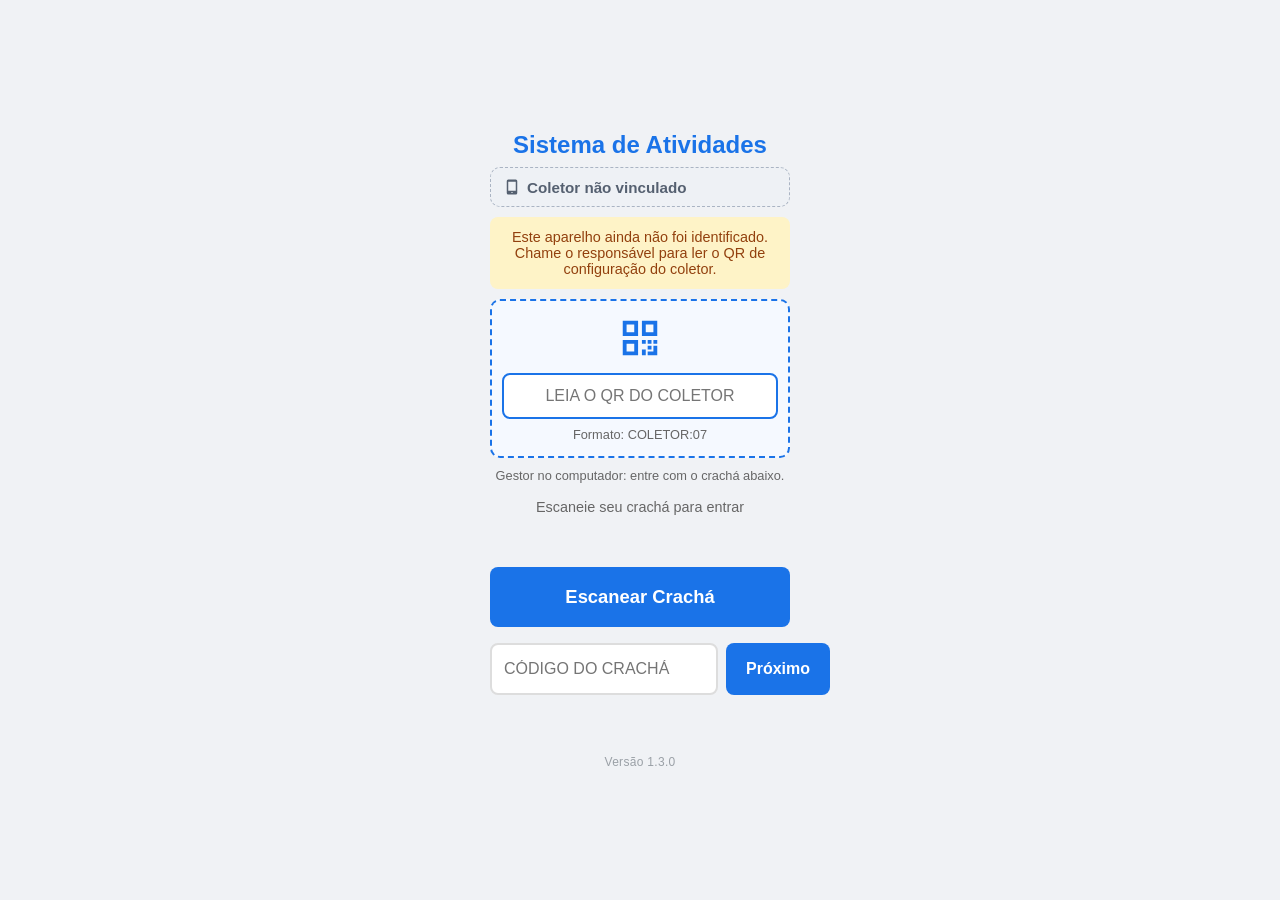
<file: painel.html>
<!DOCTYPE html>
<html lang="pt-BR">
<head>
  <meta charset="UTF-8">
  <meta name="viewport" content="width=device-width, initial-scale=1.0, user-scalable=no">
  <title>Painel - Sistema de Atividades</title>
  <link rel="manifest" href="manifest.json?v=3">
  <meta name="theme-color" content="#1a73e8">
  <meta name="mobile-web-app-capable" content="yes">
  <meta name="apple-mobile-web-app-capable" content="yes">
  <meta name="apple-mobile-web-app-status-bar-style" content="default">
  <meta name="apple-mobile-web-app-title" content="Tarefas">
  <link rel="apple-touch-icon" href="icon-192.png">
  <link rel="stylesheet" href="css/style.css?v=1.3.0">
</head>
<body>
  <div class="header">
    <h1>Painel de Tarefas</h1>
    <div>
      <span class="user-info"></span>
      <button class="btn-logout">Sair</button>
    </div>
  </div>

  <div class="container">
    <!-- Mensagem de status -->
    <div id="msg" class="msg hidden"></div>

    <!-- Loading -->
    <div id="loading" class="loading visivel">
      <div class="spinner"></div>
      <p>Carregando...</p>
    </div>

    <!-- Lista de tarefas (quando nao tem tarefa em andamento) -->
    <div id="secao-tarefas" class="hidden">
      <div id="btn-carregamento"></div>
      <button id="btn-outras" class="btn btn-secondary btn-lg mt-12" onclick="toggleOutrasTarefas()" style="display:none;">
        Outras Tarefas
      </button>
      <div id="lista-outras-tarefas" class="task-list hidden mt-12"></div>
      <button class="btn btn-outline mt-12" id="btn-meus-alertas" style="display:none;color:#ef4444;border-color:#ef4444;" onclick="toggleMeusAlertas()">
        Meus Alertas
      </button>
      <div id="lista-meus-alertas" class="hidden mt-12"></div>
    </div>

    <!-- Tarefa em andamento -->
    <div id="secao-ativa" class="hidden">
      <div class="card active-task">
        <div class="task-label">Tarefa em andamento</div>
        <div id="tarefa-nome" class="task-title"></div>

        <!-- Alerta de timeout -->
        <div id="alerta-timeout" class="alerta-timeout">
          Atenção: tarefa aberta há mais de 3 horas. Deseja finalizar?
        </div>

        <!-- Cronometro -->
        <div id="cronometro" class="cronometro verde">00:00:00</div>

        <!-- Informacoes da carga (se aplicavel) -->
        <div id="carga-info" class="carga-info hidden">
          <div class="info-row">
            <span class="label">Carga:</span>
            <span id="carga-numero" class="value"></span>
          </div>
          <div class="info-row">
            <span class="label">Total de volumes:</span>
            <span id="carga-volumes" class="value"></span>
          </div>
        </div>

        <!-- Distribuicao de volumes entre trabalhadores -->
        <div id="workers-carga" class="hidden"></div>

        <!-- Botao finalizar -->
        <button id="btn-finalizar" class="btn btn-danger btn-lg mt-16" onclick="finalizarTarefa()">
          Finalizar Tarefa
        </button>
      </div>
    </div>
  </div>

  <!-- Modal de confirmacao customizado -->
  <div id="modal-confirmar" class="modal-overlay">
    <div class="modal" style="text-align:center;">
      <div id="modal-confirmar-titulo" class="modal-title"></div>
      <p id="modal-confirmar-msg" style="margin-bottom:24px;font-size:1rem;color:#444;line-height:1.5;"></p>
      <div style="display:flex;gap:12px;">
        <button id="modal-confirmar-nao" class="btn btn-secondary" style="flex:1;">Cancelar</button>
        <button id="modal-confirmar-sim" class="btn btn-danger" style="flex:1;">Confirmar</button>
      </div>
    </div>
  </div>

  <script src="js/config.js?v=1.3.0"></script>
  <script>
    (function() {
      var stored = localStorage.getItem('app_version');
      var current = CONFIG.APP_VERSION;
      if (stored && stored !== current) {
        localStorage.setItem('app_version', current);
        CONFIG.forcarAtualizacao();
      } else {
        localStorage.setItem('app_version', current);
      }
    })();
  </script>
  <script src="js/db.js?v=1.3.0"></script>
  <script src="js/backend.js?v=1.3.0"></script>
  <script src="js/api.js?v=1.3.0"></script>
  <script src="js/auth.js?v=1.3.0"></script>
  <script src="js/tarefas.js?v=1.3.0"></script>
  <script src="js/carregamento.js?v=1.3.0"></script>
  <script src="js/gestor.js?v=1.3.0"></script>
  <script src="js/ui.js?v=1.3.0"></script>
  <script src="js/coletor.js?v=1.3.0"></script>
  <script>
    let funcionario = null;
    let registroAtual = null;

    // Inicializacao
    async function init() {
      if (!Auth.verificarAuth('painel')) return;

      funcionario = Auth.obterSessao();
      Auth.atualizarHeader();

      // Coletor: bloqueia o painel ate a retirada e mostra o botao Devolver (js/coletor.js)
      Coletor.prepararPainel();

      await verificarStatus();
      await carregarMeusAlertas();

      // Logout automatico por inatividade: verificar a cada 60s e ao voltar a tela
      setInterval(() => Auth.verificarIdleLogout(!!registroAtual), 60000);
      document.addEventListener('visibilitychange', () => {
        if (!document.hidden) Auth.verificarIdleLogout(!!registroAtual);
      });
    }

    async function carregarMeusAlertas() {
      const resultado = await API.get({ acao: 'listar_alertas', codigo_func: funcionario.codigo });
      if (resultado.sucesso && resultado.dados && resultado.dados.length > 0) {
        const container = document.getElementById('lista-meus-alertas');
        container.innerHTML = resultado.dados.map(a => {
          const data = a.data_alerta ? new Date(a.data_alerta).toLocaleString('pt-BR', { timeZone: 'America/Sao_Paulo', dateStyle: 'short', timeStyle: 'short' }) : '-';
          return `
            <div class="card" style="margin-bottom:8px;border-left:4px solid #ef4444;">
              <div style="display:flex;justify-content:space-between;align-items:center;margin-bottom:4px;">
                <strong style="color:#ef4444;">Alerta</strong>
                <span style="font-size:0.75rem;color:#666;">${data}</span>
              </div>
              <div style="font-size:0.9rem;">${a.descricao}</div>
            </div>
          `;
        }).join('');
        document.getElementById('btn-meus-alertas').style.display = '';
      }
    }

    // Verificar se tem tarefa em andamento
    async function verificarStatus() {
      mostrarLoading(true);

      const resultado = await Tarefas.verificarStatus(funcionario.codigo);

      mostrarLoading(false);

      if (!resultado.sucesso) {
        mostrarMsg(resultado.mensagem, 'error');
        return;
      }

      if (resultado.dados.tarefa_ativa) {
        registroAtual = resultado.dados.tarefa_ativa;
        mostrarTarefaAtiva(registroAtual);
      } else {
        await carregarTarefas();
      }
    }

    // Carregar lista de tarefas disponiveis
    async function carregarTarefas() {
      mostrarLoading(true);

      const resultado = await Tarefas.listarTarefas();

      mostrarLoading(false);

      if (!resultado.sucesso) {
        mostrarMsg(resultado.mensagem, 'error');
        return;
      }

      renderizarTarefas(resultado.dados);
    }

    function renderizarTarefas(tarefas) {
      if (!tarefas || tarefas.length === 0) {
        document.getElementById('btn-carregamento').innerHTML = '<div class="card text-center"><p>Nenhuma tarefa disponível.</p></div>';
        mostrarSecao('tarefas');
        return;
      }

      const carregamento = tarefas.filter(t => t.usa_qrcode_carga);
      const outras = tarefas.filter(t => !t.usa_qrcode_carga);

      const btnCarreg = document.getElementById('btn-carregamento');
      btnCarreg.innerHTML = carregamento.map(t => `
        <button class="btn btn-primary btn-lg" style="width:100%;padding:20px;font-size:1.2rem;" onclick="iniciarTarefa('${t.id_tarefa}', '${t.nome}', true)">
          ${t.nome}
        </button>
      `).join('');

      const containerOutras = document.getElementById('lista-outras-tarefas');
      if (outras.length > 0) {
        document.getElementById('btn-outras').style.display = '';
        containerOutras.innerHTML = outras.map(t => `
          <div class="task-item" onclick="iniciarTarefa('${t.id_tarefa}', '${t.nome}', false)">
            <span class="task-name">${t.nome}</span>
            <span class="task-arrow">&rsaquo;</span>
          </div>
        `).join('');
      }

      mostrarSecao('tarefas');
    }

    function toggleOutrasTarefas() {
      const lista = document.getElementById('lista-outras-tarefas');
      lista.classList.toggle('hidden');
    }

    function toggleMeusAlertas() {
      const lista = document.getElementById('lista-meus-alertas');
      lista.classList.toggle('hidden');
    }

    // Iniciar uma tarefa
    async function iniciarTarefa(idTarefa, nomeTarefa, usaQrcodeCarga) {
      Auth.marcarAtividade();

      // Se a tarefa usa QRcode de carga, redirecionar para tela de carregamento
      if (usaQrcodeCarga) {
        sessionStorage.setItem('tarefa_carregamento', JSON.stringify({
          id_tarefa: idTarefa,
          nome: nomeTarefa
        }));
        window.location.href = 'carregamento.html';
        return;
      }

      mostrarLoading(true);

      const resultado = await Tarefas.iniciarTarefa(funcionario.codigo, idTarefa);

      mostrarLoading(false);

      if (!resultado.sucesso) {
        mostrarMsg(resultado.mensagem, 'error');
        return;
      }

      registroAtual = resultado.dados;
      mostrarTarefaAtiva(registroAtual);
      mostrarMsg('Tarefa iniciada com sucesso!', 'success');
    }

    // Mostrar tarefa em andamento
    function mostrarTarefaAtiva(registro) {
      document.getElementById('tarefa-nome').textContent = registro.nome_tarefa;

      // Iniciar cronometro
      Tarefas.iniciarCronometro(registro.data_inicio, 'cronometro');

      // Se tem dados de carga, mostrar
      if (registro.carga) {
        document.getElementById('carga-info').classList.remove('hidden');
        document.getElementById('carga-numero').textContent = registro.carga.numero_carga;
        document.getElementById('carga-volumes').textContent = registro.carga.qtd_volumes;

        // Iniciar monitoramento de workers na mesma carga
        Carregamento.iniciarMonitoramento(
          registro.carga.numero_carga,
          registro.carga.qtd_volumes,
          'workers-carga'
        );
      }

      mostrarSecao('ativa');
    }

    // Finalizar tarefa
    async function finalizarTarefa() {
      if (!registroAtual) return;

      const confirmar = await UI.confirmar('Deseja realmente finalizar esta tarefa?', 'Finalizar Tarefa');
      if (!confirmar) return;

      mostrarLoading(true);
      document.getElementById('btn-finalizar').disabled = true;

      const resultado = await Tarefas.finalizarTarefa(funcionario.codigo, registroAtual.id_registro);

      document.getElementById('btn-finalizar').disabled = false;
      mostrarLoading(false);

      if (!resultado.sucesso) {
        mostrarMsg(resultado.mensagem, 'error');
        return;
      }

      Auth.marcarAtividade();

      // Parar cronometro e monitoramento
      Tarefas.pararCronometro();
      Carregamento.pararMonitoramento();

      // Se tinha carga com distribuicao, mostrar resultado final
      if (resultado.dados && resultado.dados.distribuicao) {
        const dist = resultado.dados.distribuicao;
        const meuVolume = dist.find(d => d.codigo_func === funcionario.codigo);
        if (meuVolume) {
          alert(`Tarefa finalizada!\nSeus volumes: ${meuVolume.volumes_proporcionais} (${meuVolume.percentual}%)`);
        }
      }

      registroAtual = null;

      mostrarMsg('Tarefa finalizada com sucesso!', 'success');
      await carregarTarefas();
    }

    // Alternar secoes
    function mostrarSecao(secao) {
      document.getElementById('secao-tarefas').classList.toggle('hidden', secao !== 'tarefas');
      document.getElementById('secao-ativa').classList.toggle('hidden', secao !== 'ativa');
    }

    function mostrarLoading(visivel) {
      document.getElementById('loading').classList.toggle('visivel', visivel);
    }

    function mostrarMsg(texto, tipo) {
      const el = document.getElementById('msg');
      if (!texto) {
        el.classList.add('hidden');
        return;
      }
      el.textContent = texto;
      el.className = `msg msg-${tipo}`;
      setTimeout(() => el.classList.add('hidden'), 5000);
    }

    // Iniciar
    init();

    if ('serviceWorker' in navigator) {
      var swRecarregando = false;
      function swReload() {
        if (swRecarregando) return;
        swRecarregando = true;
        location.reload();
      }
      navigator.serviceWorker.register('./service-worker.js', { updateViaCache: 'none' })
        .then(function(reg) {
          reg.update();
          setInterval(function() { reg.update(); }, 5 * 60 * 1000);
        })
        .catch(function(err) { console.warn('SW:', err); });
      navigator.serviceWorker.addEventListener('controllerchange', swReload);
      navigator.serviceWorker.addEventListener('message', function(event) {
        if (event.data && event.data.type === 'SW_UPDATED') swReload();
      });
    }
  </script>
</body>
</html>
</file>
<file: css/style.css>
/* ===========================================
   Sistema de Registro de Atividades
   Estilos responsivos para Zebra MC22 (~4.3")
   =========================================== */

/* Reset e base */
* {
  margin: 0;
  padding: 0;
  box-sizing: border-box;
}

html {
  font-size: 16px;
}

body {
  font-family: 'Segoe UI', Tahoma, Geneva, Verdana, sans-serif;
  background-color: #f0f2f5;
  color: #333;
  min-height: 100vh;
  -webkit-text-size-adjust: 100%;
}

/* Container principal */
.container {
  max-width: 480px;
  margin: 0 auto;
  padding: 12px;
}

/* Header */
.header {
  background: #1a73e8;
  color: #fff;
  padding: 12px 16px;
  display: flex;
  align-items: center;
  justify-content: space-between;
  position: sticky;
  top: 0;
  z-index: 100;
  box-shadow: 0 2px 4px rgba(0,0,0,0.15);
}

.header h1 {
  font-size: 1.1rem;
  font-weight: 600;
}

.header .user-info {
  font-size: 0.8rem;
  opacity: 0.9;
}

/* Botoes */
.btn {
  display: inline-flex;
  align-items: center;
  justify-content: center;
  padding: 14px 24px;
  border: none;
  border-radius: 8px;
  font-size: 1rem;
  font-weight: 600;
  cursor: pointer;
  transition: background 0.2s, transform 0.1s;
  width: 100%;
  min-height: 52px;
  text-align: center;
  text-decoration: none;
  touch-action: manipulation;
  -webkit-tap-highlight-color: transparent;
}

.btn:active {
  transform: scale(0.97);
}

.btn-primary {
  background: #1a73e8;
  color: #fff;
}

.btn-primary:hover {
  background: #1557b0;
}

.btn-primary:disabled {
  background: #94b8e8;
  cursor: not-allowed;
}

.btn-success {
  background: #0d9f6e;
  color: #fff;
}

.btn-success:hover {
  background: #0a7d57;
}

.btn-danger {
  background: #dc3545;
  color: #fff;
}

.btn-danger:hover {
  background: #b52d3a;
}

.btn-warning {
  background: #f59e0b;
  color: #fff;
}

.btn-secondary {
  background: #6c757d;
  color: #fff;
}

.btn-secondary:hover {
  background: #565e64;
}

.btn-outline {
  background: transparent;
  border: 2px solid #1a73e8;
  color: #1a73e8;
}

.btn-outline:hover {
  background: #e8f0fe;
}

.btn-lg {
  padding: 18px 28px;
  font-size: 1.15rem;
  min-height: 60px;
}

/* Cards */
.card {
  background: #fff;
  border-radius: 10px;
  padding: 16px;
  margin-bottom: 12px;
  box-shadow: 0 1px 3px rgba(0,0,0,0.1);
}

.card-title {
  font-size: 1rem;
  font-weight: 600;
  margin-bottom: 8px;
  color: #333;
}

/* Tela de Login */
.login-container {
  display: flex;
  flex-direction: column;
  align-items: center;
  justify-content: center;
  min-height: 100vh;
  padding: 20px;
  text-align: center;
}

.login-container .logo {
  font-size: 1.5rem;
  font-weight: 700;
  color: #1a73e8;
  margin-bottom: 8px;
}

.login-container .subtitle {
  color: #666;
  margin-bottom: 32px;
  font-size: 0.9rem;
}

.login-container .scan-area {
  width: 100%;
  max-width: 300px;
  margin-bottom: 20px;
}

.login-container #reader {
  width: 100%;
  border-radius: 10px;
  overflow: hidden;
}

.login-msg {
  margin-top: 12px;
  font-size: 0.9rem;
  min-height: 24px;
}

/* Input manual */
.input-group {
  display: flex;
  gap: 8px;
  width: 100%;
  max-width: 300px;
  margin-top: 12px;
}

.input-text {
  flex: 1;
  padding: 12px;
  border: 2px solid #ddd;
  border-radius: 8px;
  font-size: 1rem;
  text-transform: uppercase;
}

.input-text:focus {
  border-color: #1a73e8;
  outline: none;
}

/* Painel de tarefas */
.task-list {
  display: flex;
  flex-direction: column;
  gap: 10px;
  margin-top: 12px;
}

.task-item {
  display: flex;
  align-items: center;
  justify-content: space-between;
  background: #fff;
  border-radius: 10px;
  padding: 14px 16px;
  box-shadow: 0 1px 3px rgba(0,0,0,0.1);
  cursor: pointer;
  transition: background 0.15s;
}

.task-item:active {
  background: #f0f2f5;
}

.task-item .task-name {
  font-size: 1rem;
  font-weight: 500;
}

.task-item .task-arrow {
  color: #999;
  font-size: 1.2rem;
}

/* Tarefa em andamento */
.active-task {
  text-align: center;
  padding: 20px 16px;
}

.active-task .task-label {
  font-size: 0.85rem;
  color: #666;
  text-transform: uppercase;
  letter-spacing: 1px;
  margin-bottom: 4px;
}

.active-task .task-title {
  font-size: 1.3rem;
  font-weight: 700;
  color: #333;
  margin-bottom: 16px;
}

/* Cronometro */
.cronometro {
  font-size: 2.5rem;
  font-weight: 700;
  font-variant-numeric: tabular-nums;
  padding: 16px;
  border-radius: 12px;
  margin-bottom: 20px;
  transition: background 0.5s, color 0.5s;
}

.cronometro.verde {
  background: #d1fae5;
  color: #065f46;
}

.cronometro.amarelo {
  background: #fef3c7;
  color: #92400e;
}

.cronometro.vermelho {
  background: #fee2e2;
  color: #991b1b;
  animation: pulsar 1.5s ease-in-out infinite;
}

@keyframes pulsar {
  0%, 100% { opacity: 1; }
  50% { opacity: 0.7; }
}

/* Alerta pulsante */
.alerta-timeout {
  background: #fee2e2;
  border: 2px solid #ef4444;
  border-radius: 10px;
  padding: 12px;
  margin-bottom: 16px;
  color: #991b1b;
  font-weight: 600;
  text-align: center;
  animation: pulsar 1.5s ease-in-out infinite;
  display: none;
}

.alerta-timeout.visivel {
  display: block;
}

/* Dados da carga */
.carga-info {
  background: #eff6ff;
  border: 1px solid #bfdbfe;
  border-radius: 10px;
  padding: 14px;
  margin-bottom: 16px;
}

.carga-info .info-row {
  display: flex;
  justify-content: space-between;
  padding: 6px 0;
  font-size: 0.95rem;
}

.carga-info .info-row .label {
  color: #666;
}

.carga-info .info-row .value {
  font-weight: 600;
  color: #333;
}

/* Trabalhadores na mesma carga */
.carga-workers {
  background: #fefce8;
  border: 1px solid #fde68a;
  border-radius: 10px;
  padding: 14px;
  margin-bottom: 16px;
}

.carga-workers .workers-title {
  font-weight: 600;
  font-size: 0.9rem;
  color: #92400e;
  margin-bottom: 8px;
}

.carga-workers .worker-item {
  display: flex;
  justify-content: space-between;
  padding: 4px 0;
  font-size: 0.85rem;
}

/* Painel do Gestor */
.gestor-filters {
  display: flex;
  gap: 8px;
  flex-wrap: wrap;
  margin-bottom: 12px;
}

.gestor-filters select {
  flex: 1;
  min-width: 120px;
  padding: 10px;
  border: 2px solid #ddd;
  border-radius: 8px;
  font-size: 0.9rem;
  background: #fff;
}

.func-card {
  display: flex;
  align-items: center;
  gap: 12px;
  padding: 12px;
}

.func-card .status-dot {
  width: 12px;
  height: 12px;
  border-radius: 50%;
  flex-shrink: 0;
}

.func-card .status-dot.ocioso {
  background: #9ca3af;
}

.func-card .status-dot.em-andamento {
  background: #10b981;
}

.func-card .status-dot.timeout {
  background: #ef4444;
}

.func-card .status-dot.alerta {
  background: #f59e0b;
  animation: pulsar 1.5s ease-in-out infinite;
}

.func-card .func-info {
  flex: 1;
}

.func-card .func-name {
  font-weight: 600;
  font-size: 0.95rem;
}

.func-card .func-status {
  font-size: 0.8rem;
  color: #666;
  margin-top: 2px;
}

.func-card .func-time {
  font-size: 0.85rem;
  font-weight: 600;
  color: #333;
}

/* Tabs do gestor */
.tabs {
  display: flex;
  background: #fff;
  border-radius: 10px;
  overflow: hidden;
  margin-bottom: 12px;
  box-shadow: 0 1px 3px rgba(0,0,0,0.1);
}

.tab {
  flex: 1;
  padding: 12px 8px;
  text-align: center;
  font-size: 0.85rem;
  font-weight: 500;
  color: #666;
  background: transparent;
  border: none;
  border-bottom: 3px solid transparent;
  cursor: pointer;
  transition: all 0.2s;
}

.tab.ativo {
  color: #1a73e8;
  border-bottom-color: #1a73e8;
  font-weight: 600;
}

.tab-content {
  display: none;
}

.tab-content.ativo {
  display: block;
}

/* Formularios */
.form-group {
  margin-bottom: 14px;
}

.form-group label {
  display: block;
  font-size: 0.85rem;
  font-weight: 500;
  color: #555;
  margin-bottom: 4px;
}

.form-group input,
.form-group select {
  width: 100%;
  padding: 12px;
  border: 2px solid #ddd;
  border-radius: 8px;
  font-size: 1rem;
}

.form-group input:focus,
.form-group select:focus {
  border-color: #1a73e8;
  outline: none;
}

/* Tabela do gestor - historico */
.table-wrapper {
  overflow-x: auto;
  -webkit-overflow-scrolling: touch;
}

.data-table {
  width: 100%;
  border-collapse: collapse;
  font-size: 0.8rem;
}

.data-table th,
.data-table td {
  padding: 8px 10px;
  text-align: left;
  border-bottom: 1px solid #eee;
  white-space: nowrap;
}

.data-table th {
  background: #f8f9fa;
  font-weight: 600;
  color: #555;
  position: sticky;
  top: 0;
}

/* Status badges */
.badge {
  display: inline-block;
  padding: 3px 8px;
  border-radius: 12px;
  font-size: 0.75rem;
  font-weight: 600;
}

.badge-success {
  background: #d1fae5;
  color: #065f46;
}

.badge-warning {
  background: #fef3c7;
  color: #92400e;
}

.badge-danger {
  background: #fee2e2;
  color: #991b1b;
}

.badge-info {
  background: #dbeafe;
  color: #1e40af;
}

.badge-secondary {
  background: #f3f4f6;
  color: #4b5563;
}

/* Loading / Spinner */
.loading {
  display: none;
  text-align: center;
  padding: 20px;
}

.loading.visivel {
  display: block;
}

.spinner {
  width: 36px;
  height: 36px;
  border: 4px solid #e5e7eb;
  border-top-color: #1a73e8;
  border-radius: 50%;
  animation: girar 0.8s linear infinite;
  margin: 0 auto 8px;
}

@keyframes girar {
  to { transform: rotate(360deg); }
}

/* Mensagens */
.msg {
  padding: 12px;
  border-radius: 8px;
  margin-bottom: 12px;
  font-size: 0.9rem;
  text-align: center;
}

.msg-success {
  background: #d1fae5;
  color: #065f46;
}

.msg-error {
  background: #fee2e2;
  color: #991b1b;
}

.msg-warning {
  background: #fef3c7;
  color: #92400e;
}

.msg-info {
  background: #dbeafe;
  color: #1e40af;
}

/* Distribuicao de volumes */
.volume-distribution {
  background: #f0fdf4;
  border: 1px solid #bbf7d0;
  border-radius: 10px;
  padding: 14px;
  margin-bottom: 16px;
}

.volume-distribution .dist-title {
  font-weight: 600;
  font-size: 0.9rem;
  color: #166534;
  margin-bottom: 10px;
}

.volume-bar {
  display: flex;
  height: 24px;
  border-radius: 6px;
  overflow: hidden;
  margin-bottom: 8px;
}

.volume-bar .bar-segment {
  display: flex;
  align-items: center;
  justify-content: center;
  font-size: 0.7rem;
  font-weight: 600;
  color: #fff;
  min-width: 30px;
}

.volume-bar .bar-segment:nth-child(1) { background: #1a73e8; }
.volume-bar .bar-segment:nth-child(2) { background: #0d9f6e; }
.volume-bar .bar-segment:nth-child(3) { background: #f59e0b; }
.volume-bar .bar-segment:nth-child(4) { background: #8b5cf6; }
.volume-bar .bar-segment:nth-child(5) { background: #ec4899; }

.volume-legend {
  display: flex;
  flex-direction: column;
  gap: 4px;
}

.volume-legend .legend-item {
  display: flex;
  justify-content: space-between;
  font-size: 0.8rem;
}

.volume-legend .legend-item .legend-name {
  color: #555;
}

.volume-legend .legend-item .legend-value {
  font-weight: 600;
  color: #333;
}

/* Modal */
.modal-overlay {
  display: none;
  position: fixed;
  top: 0;
  left: 0;
  right: 0;
  bottom: 0;
  background: rgba(0,0,0,0.5);
  z-index: 200;
  align-items: center;
  justify-content: center;
  padding: 20px;
}

.modal-overlay.visivel {
  display: flex;
}

.modal {
  background: #fff;
  border-radius: 12px;
  padding: 24px;
  width: 100%;
  max-width: 400px;
  max-height: 80vh;
  overflow-y: auto;
}

.modal-title {
  font-size: 1.1rem;
  font-weight: 700;
  margin-bottom: 16px;
  text-align: center;
}

/* Toggle switch */
.switch {
  position: relative;
  display: inline-block;
  width: 50px;
  height: 28px;
  flex-shrink: 0;
}

.switch input {
  opacity: 0;
  width: 0;
  height: 0;
}

.switch-slider {
  position: absolute;
  cursor: pointer;
  top: 0;
  left: 0;
  right: 0;
  bottom: 0;
  background: #ccc;
  border-radius: 28px;
  transition: background 0.3s;
}

.switch-slider::before {
  content: '';
  position: absolute;
  width: 22px;
  height: 22px;
  left: 3px;
  bottom: 3px;
  background: #fff;
  border-radius: 50%;
  transition: transform 0.3s;
}

.switch input:checked + .switch-slider {
  background: #0d9f6e;
}

.switch input:checked + .switch-slider::before {
  transform: translateX(22px);
}

/* Logout */
.btn-logout {
  background: transparent;
  border: 1px solid rgba(255,255,255,0.5);
  color: #fff;
  padding: 6px 12px;
  border-radius: 6px;
  font-size: 0.8rem;
  cursor: pointer;
}

/* Utility */
.text-center { text-align: center; }
.mt-8 { margin-top: 8px; }
.mt-12 { margin-top: 12px; }
.mt-16 { margin-top: 16px; }
.mb-8 { margin-bottom: 8px; }
.mb-12 { margin-bottom: 12px; }
.mb-16 { margin-bottom: 16px; }
.hidden { display: none !important; }
.gap-8 { gap: 8px; }
.flex { display: flex; }
.flex-col { flex-direction: column; }

.error-actions { display: flex; gap: 8px; flex-wrap: wrap; justify-content: center; }

.app-version {
  margin-top: 24px;
  text-align: center;
  font-size: 0.75rem;
  color: #9aa0a6;
  letter-spacing: 0.3px;
}

/* Toast de reconexao automatica */
.api-retry-toast {
  position: fixed;
  bottom: 24px;
  left: 50%;
  transform: translateX(-50%) translateY(80px);
  background: rgba(30, 30, 30, 0.92);
  color: #fff;
  padding: 10px 20px;
  border-radius: 24px;
  font-size: 0.85rem;
  font-weight: 500;
  z-index: 9999;
  transition: transform 0.25s ease;
  white-space: nowrap;
  box-shadow: 0 4px 16px rgba(0,0,0,0.25);
  pointer-events: none;
}

.api-retry-toast.visivel {
  transform: translateX(-50%) translateY(0);
}

/* === RaioX === */
.raiox-periodos {
  display: flex;
  gap: 8px;
  margin-bottom: 4px;
}

.btn-periodo {
  flex: 1;
  padding: 12px 6px;
  border: 2px solid #1a73e8;
  background: #fff;
  color: #1a73e8;
  border-radius: 10px;
  font-size: 0.92rem;
  font-weight: 600;
  cursor: pointer;
  transition: background 0.15s, color 0.15s;
}

.btn-periodo.ativo {
  background: #1a73e8;
  color: #fff;
}

.raiox-tipos {
  display: flex;
  gap: 10px;
  margin: 12px 0 4px;
}

.raiox-tipos .btn {
  flex: 1;
}

.raiox-task-card {
  background: #fff;
  border-radius: 12px;
  padding: 14px;
  margin-bottom: 10px;
  box-shadow: 0 1px 4px rgba(0,0,0,0.08);
  border-left: 4px solid #1a73e8;
}

.raiox-task-title {
  font-size: 0.97rem;
  font-weight: 700;
  color: #1a73e8;
  margin-bottom: 10px;
}

.raiox-worker-row {
  display: flex;
  justify-content: space-between;
  align-items: center;
  padding: 6px 0;
  border-bottom: 1px solid #f0f0f0;
  font-size: 0.88rem;
}

.raiox-worker-row:last-child {
  border-bottom: none;
  padding-bottom: 0;
}

.raiox-worker-name {
  color: #333;
  font-weight: 500;
}

.raiox-worker-time {
  color: #555;
  font-size: 0.85rem;
}

.raiox-vol {
  background: #e8f0fe;
  color: #1a73e8;
  border-radius: 8px;
  padding: 2px 8px;
  font-size: 0.8rem;
  font-weight: 700;
}

/* Responsive adjustments */
@media (max-width: 360px) {
  html { font-size: 14px; }

  .cronometro { font-size: 2rem; }

  .header h1 { font-size: 1rem; }

  .btn { padding: 12px 16px; min-height: 48px; }
}

@media (min-width: 768px) {
  .container { max-width: 600px; }
}

/* ===========================================
   Controle de coletor (js/coletor.js)
   =========================================== */
.coletor-area {
  display: flex;
  flex-direction: column;
  gap: 10px;
  margin-bottom: 12px;
}

.coletor-rodape {
  display: flex;
  flex-direction: column;
  gap: 8px;
  margin-top: 16px;
}

.coletor-chip {
  display: flex;
  align-items: center;
  justify-content: space-between;
  gap: 8px;
  border-radius: 10px;
  padding: 10px 12px;
  font-size: 0.85rem;
  text-align: left;
  width: 100%;
}

.coletor-chip-nome {
  display: flex;
  align-items: center;
  gap: 6px;
  font-weight: 700;
  font-size: 0.95rem;
}

.coletor-chip-nome svg {
  width: 18px;
  height: 18px;
}

.coletor-chip-tag {
  font-size: 0.72rem;
  font-weight: 600;
  text-transform: uppercase;
  letter-spacing: 0.05em;
  opacity: 0.85;
  text-align: right;
}

.coletor-chip.base { background: #fff7e6; border: 1px solid #f5c26b; color: #7a4a00; }
.coletor-chip.meu { background: #e7f7ef; border: 1px solid #9fdcc0; color: #0b5e42; }
.coletor-chip.outro { background: #eef1f5; border: 1px solid #c3cbd6; color: #3b4555; }
.coletor-chip.nenhum { background: #eef1f5; border: 1px dashed #aab4c3; color: #556070; }

.coletor-dot {
  width: 9px;
  height: 9px;
  border-radius: 50%;
  display: inline-block;
}

.coletor-dot.verde { background: #0d9f6e; }
.coletor-dot.amarelo { background: #f59e0b; }
.coletor-dot.cinza { background: #8a94a3; }

.coletor-btn-retirar svg,
.coletor-btn-devolver svg {
  width: 22px;
  height: 22px;
  margin-right: 8px;
}

@media (prefers-reduced-motion: no-preference) {
  .coletor-btn-retirar { animation: pulsar 1.6s ease-in-out infinite; }
}

/* Painel bloqueado: conteudo apagado e sem clique ate a retirada */
body.coletor-bloqueado .coletor-protegido {
  opacity: 0.45;
  filter: grayscale(0.6);
  pointer-events: none;
  user-select: none;
}

.coletor-hint {
  font-size: 0.8rem;
  color: #666;
  text-align: center;
}

.coletor-scan-box {
  border: 2px dashed #1a73e8;
  border-radius: 10px;
  padding: 14px 10px;
  background: #f5f9ff;
  display: flex;
  flex-direction: column;
  gap: 8px;
  align-items: center;
  width: 100%;
}

.coletor-scan-box .input-text {
  width: 100%;
  text-align: center;
}

.coletor-scan-icone svg {
  width: 46px;
  height: 46px;
  color: #1a73e8;
}

/* Login: bloco do coletor */
#coletor-login {
  width: 100%;
  max-width: 300px;
  display: flex;
  flex-direction: column;
  gap: 10px;
  margin-bottom: 16px;
}

#coletor-login .msg {
  margin-bottom: 0;
}

/* Caixas (leitura, assumir, aviso) */
.coletor-modal {
  z-index: 300;
}

.coletor-caixa {
  text-align: center;
  display: flex;
  flex-direction: column;
  gap: 12px;
}

.coletor-caixa .modal-title {
  margin-bottom: 0;
}

.coletor-caixa .msg {
  margin-bottom: 0;
}

.coletor-caixa-texto {
  font-size: 1rem;
  color: #444;
  line-height: 1.5;
}

.coletor-caixa-botoes {
  display: flex;
  gap: 12px;
}

.coletor-caixa-botoes .btn {
  flex: 1;
}

.coletor-caixa-icone svg {
  width: 56px;
  height: 56px;
}

.coletor-caixa-icone.vermelho { color: #dc3545; }
.coletor-caixa-icone.amarelo { color: #f59e0b; }

.coletor-tentativa {
  font-size: 0.8rem;
}

/* Telas cheias (aviso de bloqueio, devolucao, limite de tentativas) */
.coletor-tela {
  position: fixed;
  inset: 0;
  z-index: 400;
  display: flex;
  flex-direction: column;
  align-items: center;
  justify-content: center;
  gap: 16px;
  padding: 24px;
  text-align: center;
  color: #fff;
}

.coletor-tela.vermelho { background: #c62f3d; }
.coletor-tela.verde { background: #0d9f6e; }
.coletor-tela.amarelo { background: #f59e0b; color: #1f1300; }

.coletor-tela-icone svg {
  width: 72px;
  height: 72px;
}

.coletor-tela-titulo {
  font-size: 1.4rem;
  font-weight: 700;
  line-height: 1.35;
}

.coletor-tela-texto {
  font-size: 1rem;
  line-height: 1.45;
  opacity: 0.95;
}

.coletor-tela-contador {
  width: 68px;
  height: 68px;
  border-radius: 50%;
  border: 4px solid rgba(255, 255, 255, 0.5);
  display: flex;
  align-items: center;
  justify-content: center;
  font-size: 1.5rem;
  font-weight: 700;
  font-variant-numeric: tabular-nums;
}

.coletor-tela.amarelo .coletor-tela-contador { border-color: rgba(0, 0, 0, 0.3); }

.coletor-tela-botao {
  background: #1f1300;
  color: #fff;
  max-width: 260px;
}

/* Tempo Real do gestor: coletor de cada funcionario */
.func-card .func-coletor {
  font-size: 0.75rem;
  color: #0b5e42;
  margin-top: 2px;
}

/* ===========================================
   Perfil ADM (js/adm.js)
   =========================================== */
/* ADM tem 8 abas: duas linhas de 4 */
.tabs.tabs-adm { flex-wrap: wrap; }
.tabs.tabs-adm .tab { flex: 1 0 25%; }
.adm-acoes { display: flex; justify-content: flex-end; margin-bottom: 12px; }
.adm-acoes .btn { width: auto; }
.adm-resumo { display: grid; grid-template-columns: repeat(4, 1fr); gap: 8px; margin-bottom: 12px; }
.adm-resumo .card { margin-bottom: 0; padding: 10px 6px; }
.adm-num { font-size: 1.5rem; font-weight: 700; color: #333; }
.adm-num.verde { color: #0d9f6e; } .adm-num.azul { color: #1a73e8; } .adm-num.vermelho { color: #ef4444; }
.adm-rot { font-size: 0.75rem; color: #666; }
.adm-datas { display: grid; grid-template-columns: 1fr 1fr; gap: 8px; }
.adm-contagem { font-size: 0.85rem; color: #666; margin: 8px 0; }
.adm-oc { margin-bottom: 8px; }
.adm-oc-topo { display: flex; justify-content: space-between; align-items: center; margin-bottom: 6px; }
.adm-oc-data { font-size: 0.75rem; color: #666; }
.adm-oc-quem { font-size: 0.9rem; margin-bottom: 4px; }
.adm-oc-desc { font-size: 0.85rem; color: #444; }
.adm-nota { font-size: 0.8rem; color: #666; margin-top: 12px; }

/* ===========================================
   Modo computador (js/desktop.js)
   Tudo abaixo vale SO com body.modo-computador (navegador sem coletor
   vinculado). No coletor Zebra nenhuma destas regras se aplica.
   =========================================== */
body.modo-computador { background: #eef2f7; }
body.modo-computador .header { padding: 14px 32px; }
body.modo-computador .header h1 { font-size: 1.35rem; }
body.modo-computador .header .user-info { font-size: 0.95rem; margin-right: 8px; }
body.modo-computador .container { max-width: none; padding: 20px 32px 40px; }

/* Abas numa linha so, maiores */
body.modo-computador .tabs { flex-wrap: nowrap; margin-bottom: 20px; }
body.modo-computador .tabs .tab,
body.modo-computador .tabs.tabs-adm .tab { flex: 1 1 auto; font-size: 0.98rem; padding: 14px 12px; }
body.modo-computador .tab:hover { background: #f3f6fb; color: #1a73e8; }

/* Tempo Real: cartoes em colunas */
body.modo-computador .gestor-filters { max-width: 720px; }
body.modo-computador #lista-funcionarios { display: grid; grid-template-columns: repeat(auto-fill, minmax(300px, 1fr)); gap: 12px; }
body.modo-computador #lista-funcionarios .card { margin-bottom: 0; }

/* Formularios em grade */
body.modo-computador .desk-filtros { display: grid; grid-template-columns: repeat(auto-fit, minmax(170px, 1fr)); gap: 12px 16px; align-items: end; }
body.modo-computador .desk-filtros .form-group { margin-bottom: 0; }
body.modo-computador .desk-botao-buscar { height: 46px; min-height: 0; }
body.modo-computador .adm-datas { grid-template-columns: repeat(2, minmax(160px, 260px)); }
body.modo-computador #tab-adm-exportacao .card,
body.modo-computador #tab-alertas > .card:first-child { max-width: 760px; }
body.modo-computador #tab-tarefas { max-width: 640px; }

/* Resumos */
body.modo-computador .desk-resumo { display: grid; grid-template-columns: repeat(4, 1fr); gap: 12px; margin: 16px 0; }
body.modo-computador .desk-resumo .card { margin: 0; text-align: center; padding: 16px; }
.desk-num { font-size: 1.8rem; font-weight: 700; color: #1f2733; font-variant-numeric: tabular-nums; }
.desk-num.base { color: #0d9f6e; } .desk-num.uso { color: #1a73e8; } .desk-num.alerta { color: #dc3545; }
.desk-rot { font-size: 0.8rem; color: #667085; }

/* Tabelas largas */
body.modo-computador .data-table { font-size: 0.9rem; }
body.modo-computador .data-table th, body.modo-computador .data-table td { padding: 10px 12px; white-space: nowrap; }
body.modo-computador .data-table tbody tr:hover { background: #f5f8fd; }
body.modo-computador .data-table td.num { text-align: right; font-variant-numeric: tabular-nums; }
body.modo-computador .table-wrapper { background: #fff; border-radius: 10px; box-shadow: 0 1px 3px rgba(0,0,0,0.1); }

/* Painel de coletores (estilo do antigo Ger_Gestao_Coletores) */
.desk-aviso { margin-bottom: 12px; }
.desk-col-grade { display: grid; grid-template-columns: repeat(auto-fill, minmax(165px, 1fr)); gap: 14px; }
.desk-col { display: flex; flex-direction: column; align-items: center; gap: 6px; padding: 18px 10px; border-radius: 12px;
  border: 2px solid transparent; background: #fff; cursor: pointer; font: inherit; text-align: center;
  box-shadow: 0 1px 3px rgba(0,0,0,0.1); transition: transform 0.15s, box-shadow 0.15s; }
.desk-col:hover { transform: translateY(-2px); box-shadow: 0 6px 14px rgba(0,0,0,0.12); }
.desk-col:focus-visible { outline: 3px solid #1a73e8; outline-offset: 2px; }
.desk-col-nome { font-size: 1.3rem; font-weight: 700; }
.desk-col-status { display: flex; align-items: center; gap: 6px; font-size: 0.9rem; font-weight: 600; }
.desk-col-status i { width: 10px; height: 10px; border-radius: 50%; display: inline-block; }
.desk-col-tempo { font-size: 0.78rem; color: #555; }
.desk-col-alerta { font-size: 0.72rem; font-weight: 600; color: #b42318; background: #fee4e2; border-radius: 6px; padding: 2px 6px; }
.desk-col.base { background: #ecfdf3; border-color: #abefc6; color: #05603a; }
.desk-col.base i { background: #12b76a; }
.desk-col.uso { background: #eff4ff; border-color: #b2ccff; color: #1d3f8f; }
.desk-col.uso i { background: #1a73e8; }
.desk-col.atrasado { background: #fff4ed; border-color: #f7b27a; color: #93370d; }
.desk-col.atrasado i { background: #ef6820; }
.desk-col.duplicado { border-color: #dc3545; animation: desk-piscar 1.5s infinite; }
@keyframes desk-piscar { 0%, 100% { box-shadow: 0 0 0 0 rgba(220,53,69,0.6); } 50% { box-shadow: 0 0 0 8px rgba(220,53,69,0); } }
@media (prefers-reduced-motion: reduce) { .desk-col.duplicado { animation: none; } }
.desk-legenda { display: flex; flex-wrap: wrap; gap: 18px; align-items: center; margin-top: 18px; font-size: 0.85rem; color: #444; }
.desk-legenda span { display: flex; align-items: center; gap: 6px; }
.desk-legenda i { width: 12px; height: 12px; border-radius: 3px; display: inline-block; }
.desk-legenda i.base { background: #12b76a; } .desk-legenda i.uso { background: #1a73e8; }
.desk-legenda i.atrasado { background: #ef6820; } .desk-legenda i.duplicado { background: #dc3545; }
.desk-legenda .desk-atualizado { margin-left: auto; color: #667085; }

/* Modal de historico do coletor */
.desk-modal .modal { max-width: 640px; }
.desk-modal-topo { display: flex; justify-content: space-between; align-items: flex-start; gap: 12px; margin-bottom: 12px; }
.desk-modal-topo .modal-title { text-align: left; margin-bottom: 2px; }
.desk-modal-topo .btn { width: auto; min-height: 0; padding: 8px 16px; }

/* Botoes de formulario com tamanho normal no computador */
body.modo-computador .tab-content > .card > .btn,
body.modo-computador .tab-content > .card .btn-primary:not(.desk-botao-buscar) { width: auto; min-width: 200px; padding-left: 32px; padding-right: 32px; }
body.modo-computador #lista-funcionarios { align-items: start; }

/* Modo computador 1.1.0: Tempo Real, exportacao do historico, conserto */
.desk-busca { flex: 1; min-width: 220px; padding: 10px 12px; border: 2px solid #ddd; border-radius: 8px; font-size: 0.95rem; background: #fff; }
.desk-busca:focus { border-color: #1a73e8; outline: none; }
.desk-atualizado-tr { align-self: center; font-size: 0.8rem; color: #667085; margin-left: auto; }
body.modo-computador .gestor-filters { max-width: none; align-items: center; }
body.modo-computador .gestor-filters select { flex: 0 1 240px; }
.desk-barra { display: flex; justify-content: space-between; align-items: center; margin: 0 0 10px; }
.desk-barra .btn { width: auto; min-height: 0; padding: 10px 22px; }
body.modo-computador .desk-resumo.desk-resumo-5 { grid-template-columns: repeat(5, 1fr); }
.desk-num.conserto { color: #667085; }
.desk-col.conserto { background: #f2f4f7; border-color: #d0d5dd; color: #475467; border-style: dashed; }
.desk-col.conserto i { background: #98a2b3; }
.desk-legenda i.conserto { background: #98a2b3; }
.desk-modal-acoes { display: flex; flex-direction: column; gap: 8px; margin-bottom: 12px; }
.desk-modal-acoes .btn { width: auto; align-self: flex-start; min-height: 0; padding: 10px 20px; }
.desk-modal-acoes .msg { margin: 0; }

/* Importacao WMS (Exp/Imp do ADM) */
.adm-imp-resumo { display: grid; grid-template-columns: repeat(auto-fit, minmax(150px, 1fr)); gap: 8px; margin: 8px 0; }
.adm-imp-resumo > div { background: #f5f8fd; border-radius: 8px; padding: 10px; font-size: 0.85rem; text-align: center; }
.adm-imp-resumo > div b { display: block; font-size: 1.3rem; }
.adm-imp-resumo > div.adm-imp-alerta { background: #fff7e6; color: #92400e; }
.adm-imp-tabela { max-width: 420px; }
body.modo-computador #tab-adm-exportacao .card { max-width: 980px; }
</file>
